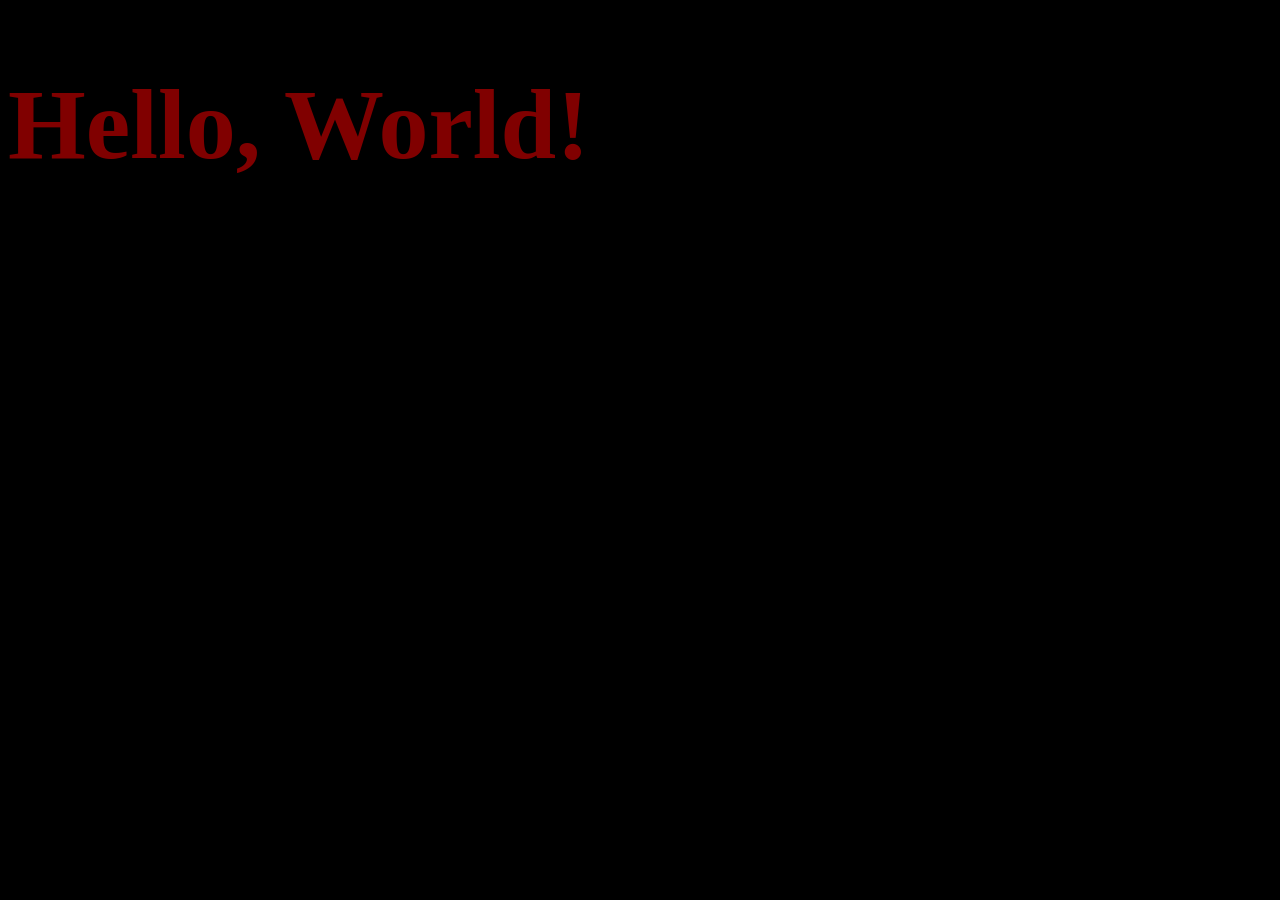
<file: ch2_colors_comments/index.html>
<!DOCTYPE html>
<html lang="en">
<head>
    <meta charset="UTF-8">
    <meta name="viewport" content="width=device-width, initial-scale=1.0">
    <link rel="stylesheet" href="style.css">
    <title>Document</title>
</head>
<body>
    <h1>Hello, World!</h1>
</body>
</html>
</file>
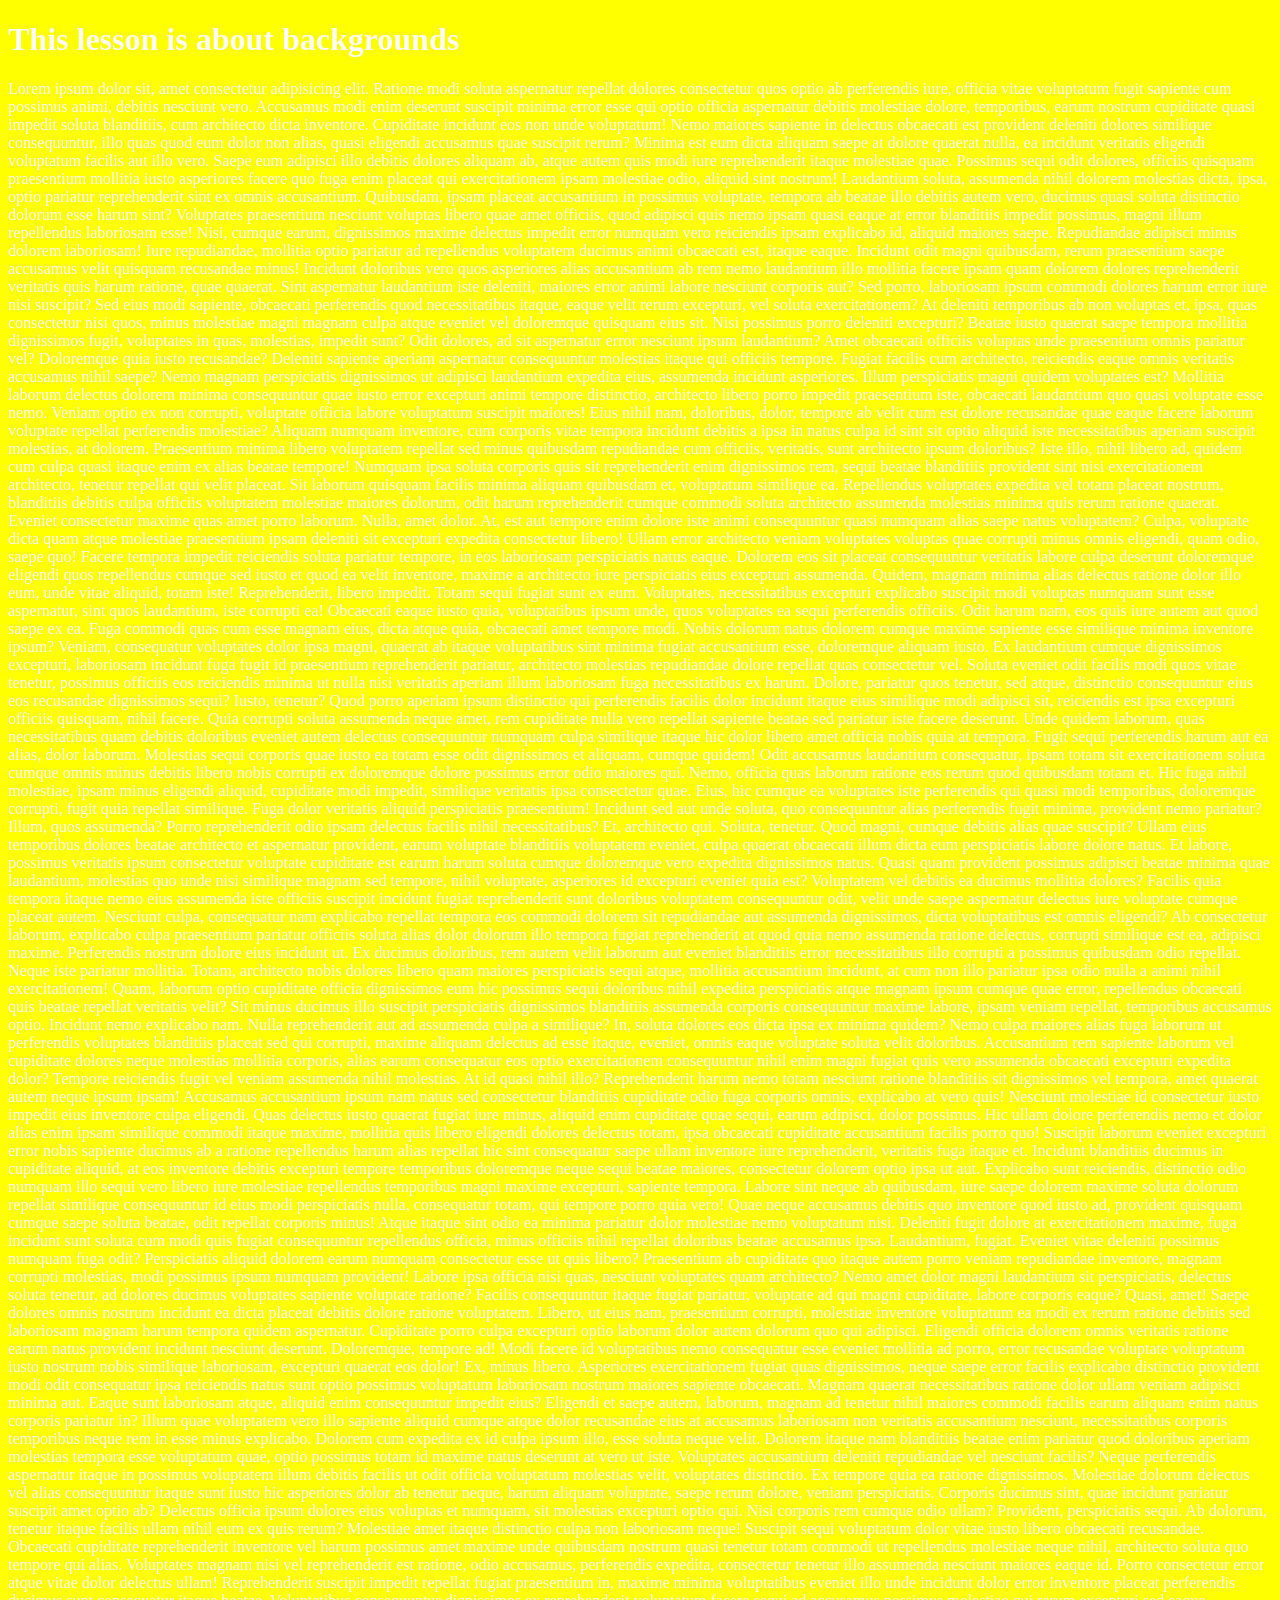
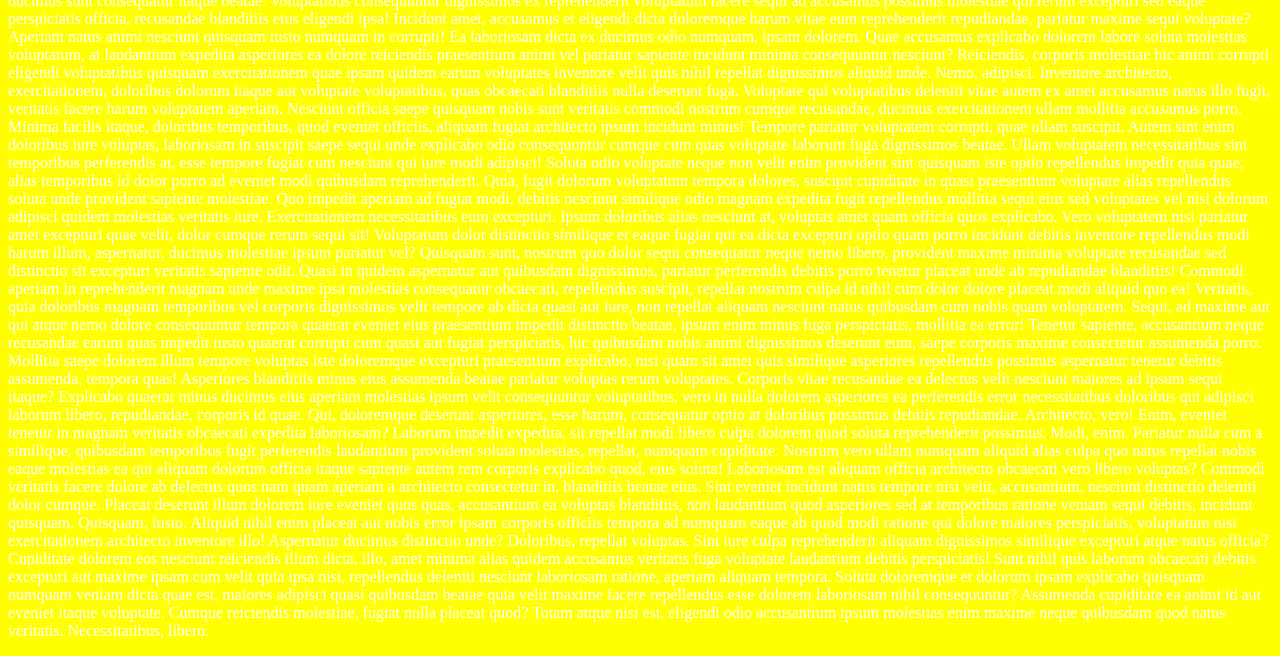
<file: ch3_background/index.html>
<!DOCTYPE html>
<html lang="en">
<head>
    <meta charset="UTF-8">
    <meta name="viewport" content="width=device-width, initial-scale=1.0">
    <link rel="stylesheet" href="style.css">
    <title>Document</title>
</head>
<body>
   <h1>This lesson is about backgrounds</h1> 
   <p>Lorem ipsum dolor sit, amet consectetur adipisicing elit. Ratione modi soluta aspernatur repellat dolores consectetur quos optio ab perferendis iure, officia vitae voluptatum fugit sapiente cum possimus animi, debitis nesciunt vero. Accusamus modi enim deserunt suscipit minima error esse qui optio officia aspernatur debitis molestiae dolore, temporibus, earum nostrum cupiditate quasi impedit soluta blanditiis, cum architecto dicta inventore. Cupiditate incidunt eos non unde voluptatum! Nemo maiores sapiente in delectus obcaecati est provident deleniti dolores similique consequuntur, illo quas quod eum dolor non alias, quasi eligendi accusamus quae suscipit rerum? Minima est eum dicta aliquam saepe at dolore quaerat nulla, ea incidunt veritatis eligendi voluptatum facilis aut illo vero. Saepe eum adipisci illo debitis dolores aliquam ab, atque autem quis modi iure reprehenderit itaque molestiae quae. Possimus sequi odit dolores, officiis quisquam praesentium mollitia iusto asperiores facere quo fuga enim placeat qui exercitationem ipsam molestiae odio, aliquid sint nostrum! Laudantium soluta, assumenda nihil dolorem molestias dicta, ipsa, optio pariatur reprehenderit sint ex omnis accusantium. Quibusdam, ipsam placeat accusantium in possimus voluptate, tempora ab beatae illo debitis autem vero, ducimus quasi soluta distinctio dolorum esse harum sint? Voluptates praesentium nesciunt voluptas libero quae amet officiis, quod adipisci quis nemo ipsam quasi eaque at error blanditiis impedit possimus, magni illum repellendus laboriosam esse! Nisi, cumque earum, dignissimos maxime delectus impedit error numquam vero reiciendis ipsam explicabo id, aliquid maiores saepe. Repudiandae adipisci minus dolorem laboriosam! Iure repudiandae, mollitia optio pariatur ad repellendus voluptatem ducimus animi obcaecati est, itaque eaque. Incidunt odit magni quibusdam, rerum praesentium saepe accusamus velit quisquam recusandae minus! Incidunt doloribus vero quos asperiores alias accusantium ab rem nemo laudantium illo mollitia facere ipsam quam dolorem dolores reprehenderit veritatis quis harum ratione, quae quaerat. Sint aspernatur laudantium iste deleniti, maiores error animi labore nesciunt corporis aut? Sed porro, laboriosam ipsum commodi dolores harum error iure nisi suscipit? Sed eius modi sapiente, obcaecati perferendis quod necessitatibus itaque, eaque velit rerum excepturi, vel soluta exercitationem? At deleniti temporibus ab non voluptas et, ipsa, quas consectetur nisi quos, minus molestiae magni magnam culpa atque eveniet vel doloremque quisquam eius sit. Nisi possimus porro deleniti excepturi? Beatae iusto quaerat saepe tempora mollitia dignissimos fugit, voluptates in quas, molestias, impedit sunt? Odit dolores, ad sit aspernatur error nesciunt ipsum laudantium? Amet obcaecati officiis voluptas unde praesentium omnis pariatur vel? Doloremque quia iusto recusandae? Deleniti sapiente aperiam aspernatur consequuntur molestias itaque qui officiis tempore. Fugiat facilis cum architecto, reiciendis eaque omnis veritatis accusamus nihil saepe? Nemo magnam perspiciatis dignissimos ut adipisci laudantium expedita eius, assumenda incidunt asperiores. Illum perspiciatis magni quidem voluptates est? Mollitia laborum delectus dolorem minima consequuntur quae iusto error excepturi animi tempore distinctio, architecto libero porro impedit praesentium iste, obcaecati laudantium quo quasi voluptate esse nemo. Veniam optio ex non corrupti, voluptate officia labore voluptatum suscipit maiores! Eius nihil nam, doloribus, dolor, tempore ab velit cum est dolore recusandae quae eaque facere laborum voluptate repellat perferendis molestiae? Aliquam numquam inventore, cum corporis vitae tempora incidunt debitis a ipsa in natus culpa id sint sit optio aliquid iste necessitatibus aperiam suscipit molestias, at dolorem. Praesentium minima libero voluptatem repellat sed minus quibusdam repudiandae cum officiis, veritatis, sunt architecto ipsum doloribus? Iste illo, nihil libero ad, quidem cum culpa quasi itaque enim ex alias beatae tempore! Numquam ipsa soluta corporis quis sit reprehenderit enim dignissimos rem, sequi beatae blanditiis provident sint nisi exercitationem architecto, tenetur repellat qui velit placeat. Sit laborum quisquam facilis minima aliquam quibusdam et, voluptatum similique ea. Repellendus voluptates expedita vel totam placeat nostrum, blanditiis debitis culpa officiis voluptatem molestiae maiores dolorum, odit harum reprehenderit cumque commodi soluta architecto assumenda molestias minima quis rerum ratione quaerat. Eveniet consectetur maxime quas amet porro laborum. Nulla, amet dolor. At, est aut tempore enim dolore iste animi consequuntur quasi numquam alias saepe natus voluptatem? Culpa, voluptate dicta quam atque molestiae praesentium ipsam deleniti sit excepturi expedita consectetur libero! Ullam error architecto veniam voluptates voluptas quae corrupti minus omnis eligendi, quam odio, saepe quo! Facere tempora impedit reiciendis soluta pariatur tempore, in eos laboriosam perspiciatis natus eaque. Dolorem eos sit placeat consequuntur veritatis labore culpa deserunt doloremque eligendi quos repellendus cumque sed iusto et quod ea velit inventore, maxime a architecto iure perspiciatis eius excepturi assumenda. Quidem, magnam minima alias delectus ratione dolor illo eum, unde vitae aliquid, totam iste! Reprehenderit, libero impedit. Totam sequi fugiat sunt ex eum. Voluptates, necessitatibus excepturi explicabo suscipit modi voluptas numquam sunt esse aspernatur, sint quos laudantium, iste corrupti ea! Obcaecati eaque iusto quia, voluptatibus ipsum unde, quos voluptates ea sequi perferendis officiis. Odit harum nam, eos quis iure autem aut quod saepe ex ea. Fuga commodi quas cum esse magnam eius, dicta atque quia, obcaecati amet tempore modi. Nobis dolorum natus dolorem cumque maxime sapiente esse similique minima inventore ipsum? Veniam, consequatur voluptates dolor ipsa magni, quaerat ab itaque voluptatibus sint minima fugiat accusantium esse, doloremque aliquam iusto. Ex laudantium cumque dignissimos excepturi, laboriosam incidunt fuga fugit id praesentium reprehenderit pariatur, architecto molestias repudiandae dolore repellat quas consectetur vel. Soluta eveniet odit facilis modi quos vitae tenetur, possimus officiis eos reiciendis minima ut nulla nisi veritatis aperiam illum laboriosam fuga necessitatibus ex harum. Dolore, pariatur quos tenetur, sed atque, distinctio consequuntur eius eos recusandae dignissimos sequi? Iusto, tenetur? Quod porro aperiam ipsum distinctio qui perferendis facilis dolor incidunt itaque eius similique modi adipisci sit, reiciendis est ipsa excepturi officiis quisquam, nihil facere. Quia corrupti soluta assumenda neque amet, rem cupiditate nulla vero repellat sapiente beatae sed pariatur iste facere deserunt. Unde quidem laborum, quas necessitatibus quam debitis doloribus eveniet autem delectus consequuntur numquam culpa similique itaque hic dolor libero amet officia nobis quia at tempora. Fugit sequi perferendis harum aut ea alias, dolor laborum. Molestias sequi corporis quae iusto ea totam esse odit dignissimos et aliquam, cumque quidem! Odit accusamus laudantium consequatur, ipsam totam sit exercitationem soluta cumque omnis minus debitis libero nobis corrupti ex doloremque dolore possimus error odio maiores qui. Nemo, officia quas laborum ratione eos rerum quod quibusdam totam et. Hic fuga nihil molestiae, ipsam minus eligendi aliquid, cupiditate modi impedit, similique veritatis ipsa consectetur quae. Eius, hic cumque ea voluptates iste perferendis qui quasi modi temporibus, doloremque corrupti, fugit quia repellat similique. Fuga dolor veritatis aliquid perspiciatis praesentium! Incidunt sed aut unde soluta, quo consequuntur alias perferendis fugit minima, provident nemo pariatur? Illum, quos assumenda? Porro reprehenderit odio ipsam delectus facilis nihil necessitatibus? Et, architecto qui. Soluta, tenetur. Quod magni, cumque debitis alias quae suscipit? Ullam eius temporibus dolores beatae architecto et aspernatur provident, earum voluptate blanditiis voluptatem eveniet, culpa quaerat obcaecati illum dicta eum perspiciatis labore dolore natus. Et labore, possimus veritatis ipsum consectetur voluptate cupiditate est earum harum soluta cumque doloremque vero expedita dignissimos natus. Quasi quam provident possimus adipisci beatae minima quae laudantium, molestias quo unde nisi similique magnam sed tempore, nihil voluptate, asperiores id excepturi eveniet quia est? Voluptatem vel debitis ea ducimus mollitia dolores? Facilis quia tempora itaque nemo eius assumenda iste officiis suscipit incidunt fugiat reprehenderit sunt doloribus voluptatem consequuntur odit, velit unde saepe aspernatur delectus iure voluptate cumque placeat autem. Nesciunt culpa, consequatur nam explicabo repellat tempora eos commodi dolorem sit repudiandae aut assumenda dignissimos, dicta voluptatibus est omnis eligendi? Ab consectetur laborum, explicabo culpa praesentium pariatur officiis soluta alias dolor dolorum illo tempora fugiat reprehenderit at quod quia nemo assumenda ratione delectus, corrupti similique est ea, adipisci maxime. Perferendis nostrum dolore eius incidunt ut. Ex ducimus doloribus, rem autem velit laborum aut eveniet blanditiis error necessitatibus illo corrupti a possimus quibusdam odio repellat. Neque iste pariatur mollitia. Totam, architecto nobis dolores libero quam maiores perspiciatis sequi atque, mollitia accusantium incidunt, at cum non illo pariatur ipsa odio nulla a animi nihil exercitationem! Quam, laborum optio cupiditate officia dignissimos eum hic possimus sequi doloribus nihil expedita perspiciatis atque magnam ipsum cumque quae error, repellendus obcaecati quis beatae repellat veritatis velit? Sit minus ducimus illo suscipit perspiciatis dignissimos blanditiis assumenda corporis consequuntur maxime labore, ipsam veniam repellat, temporibus accusamus optio. Incidunt nemo explicabo nam. Nulla reprehenderit aut ad assumenda culpa a similique? In, soluta dolores eos dicta ipsa ex minima quidem? Nemo culpa maiores alias fuga laborum ut perferendis voluptates blanditiis placeat sed qui corrupti, maxime aliquam delectus ad esse itaque, eveniet, omnis eaque voluptate soluta velit doloribus. Accusantium rem sapiente laborum vel cupiditate dolores neque molestias mollitia corporis, alias earum consequatur eos optio exercitationem consequuntur nihil enim magni fugiat quis vero assumenda obcaecati excepturi expedita dolor? Tempore reiciendis fugit vel veniam assumenda nihil molestias. At id quasi nihil illo? Reprehenderit harum nemo totam nesciunt ratione blanditiis sit dignissimos vel tempora, amet quaerat autem neque ipsum ipsam! Accusamus accusantium ipsum nam natus sed consectetur blanditiis cupiditate odio fuga corporis omnis, explicabo at vero quis! Nesciunt molestiae id consectetur iusto impedit eius inventore culpa eligendi. Quas delectus iusto quaerat fugiat iure minus, aliquid enim cupiditate quae sequi, earum adipisci, dolor possimus. Hic ullam dolore perferendis nemo et dolor alias enim ipsam similique commodi itaque maxime, mollitia quis libero eligendi dolores delectus totam, ipsa obcaecati cupiditate accusantium facilis porro quo! Suscipit laborum eveniet excepturi error nobis sapiente ducimus ab a ratione repellendus harum alias repellat hic sint consequatur saepe ullam inventore iure reprehenderit, veritatis fuga itaque et. Incidunt blanditiis ducimus in cupiditate aliquid, at eos inventore debitis excepturi tempore temporibus doloremque neque sequi beatae maiores, consectetur dolorem optio ipsa ut aut. Explicabo sunt reiciendis, distinctio odio numquam illo sequi vero libero iure molestiae repellendus temporibus magni maxime excepturi, sapiente tempora. Labore sint neque ab quibusdam, iure saepe dolorem maxime soluta dolorum repellat similique consequuntur id eius modi perspiciatis nulla, consequatur totam, qui tempore porro quia vero! Quae neque accusamus debitis quo inventore quod iusto ad, provident quisquam cumque saepe soluta beatae, odit repellat corporis minus! Atque itaque sint odio ea minima pariatur dolor molestiae nemo voluptatum nisi. Deleniti fugit dolore at exercitationem maxime, fuga incidunt sunt soluta cum modi quis fugiat consequuntur repellendus officia, minus officiis nihil repellat doloribus beatae accusamus ipsa. Laudantium, fugiat. Eveniet vitae deleniti possimus numquam fuga odit? Perspiciatis aliquid dolorem earum numquam consectetur esse ut quis libero? Praesentium ab cupiditate quo itaque autem porro veniam repudiandae inventore, magnam corrupti molestias, modi possimus ipsum numquam provident! Labore ipsa officia nisi quas, nesciunt voluptates quam architecto? Nemo amet dolor magni laudantium sit perspiciatis, delectus soluta tenetur, ad dolores ducimus voluptates sapiente voluptate ratione? Facilis consequuntur itaque fugiat pariatur, voluptate ad qui magni cupiditate, labore corporis eaque? Quasi, amet! Saepe dolores omnis nostrum incidunt ea dicta placeat debitis dolore ratione voluptatem. Libero, ut eius nam, praesentium corrupti, molestiae inventore voluptatum ea modi ex rerum ratione debitis sed laboriosam magnam harum tempora quidem aspernatur. Cupiditate porro culpa excepturi optio laborum dolor autem dolorum quo qui adipisci. Eligendi officia dolorem omnis veritatis ratione earum natus provident incidunt nesciunt deserunt. Doloremque, tempore ad! Modi facere id voluptatibus nemo consequatur esse eveniet mollitia ad porro, error recusandae voluptate voluptatum iusto nostrum nobis similique laboriosam, excepturi quaerat eos dolor! Ex, minus libero. Asperiores exercitationem fugiat quas dignissimos, neque saepe error facilis explicabo distinctio provident modi odit consequatur ipsa reiciendis natus sunt optio possimus voluptatum laboriosam nostrum maiores sapiente obcaecati. Magnam quaerat necessitatibus ratione dolor ullam veniam adipisci minima aut. Eaque sunt laboriosam atque, aliquid enim consequuntur impedit eius? Eligendi et saepe autem, laborum, magnam ad tenetur nihil maiores commodi facilis earum aliquam enim natus corporis pariatur in? Illum quae voluptatem vero illo sapiente aliquid cumque atque dolor recusandae eius at accusamus laboriosam non veritatis accusantium nesciunt, necessitatibus corporis temporibus neque rem in esse minus explicabo. Dolorem cum expedita ex id culpa ipsum illo, esse soluta neque velit. Dolorem itaque nam blanditiis beatae enim pariatur quod doloribus aperiam molestias tempora esse voluptatum quae, optio possimus totam id maxime natus deserunt at vero ut iste. Voluptates accusantium deleniti repudiandae vel nesciunt facilis? Neque perferendis aspernatur itaque in possimus voluptatem illum debitis facilis ut odit officia voluptatum molestias velit, voluptates distinctio. Ex tempore quia ea ratione dignissimos. Molestiae dolorum delectus vel alias consequuntur itaque sunt iusto hic asperiores dolor ab tenetur neque, harum aliquam voluptate, saepe rerum dolore, veniam perspiciatis. Corporis ducimus sint, quae incidunt pariatur suscipit amet optio ab? Delectus officia ipsum dolores eius voluptas et numquam, sit molestias excepturi optio qui. Nisi corporis rem cumque odio ullam? Provident, perspiciatis sequi. Ab dolorum, tenetur itaque facilis ullam nihil eum ex quis rerum? Molestiae amet itaque distinctio culpa non laboriosam neque! Suscipit sequi voluptatum dolor vitae iusto libero obcaecati recusandae. Obcaecati cupiditate reprehenderit inventore vel harum possimus amet maxime unde quibusdam nostrum quasi tenetur totam commodi ut repellendus molestiae neque nihil, architecto soluta quo tempore qui alias. Voluptates magnam nisi vel reprehenderit est ratione, odio accusamus, perferendis expedita, consectetur tenetur illo assumenda nesciunt maiores eaque id. Porro consectetur error atque vitae dolor delectus ullam! Reprehenderit suscipit impedit repellat fugiat praesentium in, maxime minima voluptatibus eveniet illo unde incidunt dolor error inventore placeat perferendis ducimus sunt consequatur itaque beatae. Voluptatibus consequuntur dignissimos ex reprehenderit voluptatum facere sequi ad accusamus possimus molestiae qui rerum excepturi sed eaque perspiciatis officia, recusandae blanditiis eius eligendi ipsa! Incidunt amet, accusamus et eligendi dicta doloremque harum vitae eum reprehenderit repudiandae, pariatur maxime sequi voluptate? Aperiam natus animi nesciunt quisquam iusto numquam in corrupti! Ea laboriosam dicta ex ducimus odio numquam, ipsam dolorem. Quae accusamus explicabo dolorem labore soluta molestias voluptatum, at laudantium expedita asperiores ea dolore reiciendis praesentium animi vel pariatur sapiente incidunt minima consequuntur nesciunt? Reiciendis, corporis molestiae hic animi corrupti eligendi voluptatibus quisquam exercitationem quae ipsam quidem earum voluptates inventore velit quis nihil repellat dignissimos aliquid unde. Nemo, adipisci. Inventore architecto, exercitationem, doloribus dolorum itaque aut voluptate voluptatibus, quas obcaecati blanditiis nulla deserunt fuga. Voluptate qui voluptatibus deleniti vitae autem ex amet accusamus natus illo fugit, veritatis facere harum voluptatem aperiam. Nesciunt officia saepe quisquam nobis sunt veritatis commodi nostrum cumque recusandae, ducimus exercitationem ullam mollitia accusamus porro. Minima facilis itaque, doloribus temporibus, quod eveniet officiis, aliquam fugiat architecto ipsum incidunt minus! Tempore pariatur voluptatem corrupti, quae ullam suscipit. Autem sint enim doloribus iure voluptas, laboriosam in suscipit saepe sequi unde explicabo odio consequuntur cumque cum quas voluptate laborum fuga dignissimos beatae. Ullam voluptatem necessitatibus sint temporibus perferendis at, esse tempore fugiat cum nesciunt qui iure modi adipisci! Soluta odio voluptate neque non velit enim provident sint quisquam iste optio repellendus impedit quia quae, alias temporibus id dolor porro ad eveniet modi quibusdam reprehenderit. Quia, fugit dolorum voluptatum tempora dolores, suscipit cupiditate in quasi praesentium voluptate alias repellendus soluta unde provident sapiente molestiae. Quo impedit aperiam ad fugiat modi, debitis nesciunt similique odio magnam expedita fugit repellendus mollitia sequi eius sed voluptates vel nisi dolorum adipisci quidem molestias veritatis iure. Exercitationem necessitatibus eum excepturi. Ipsum doloribus alias nesciunt at, voluptas amet quam officia quos explicabo. Vero voluptatem nisi pariatur amet excepturi quae velit, dolor cumque rerum sequi sit! Voluptatum dolor distinctio similique et eaque fugiat qui ea dicta excepturi optio quam porro incidunt debitis inventore repellendus modi harum illum, aspernatur, ducimus molestiae ipsum pariatur vel? Quisquam sunt, nostrum quo dolor sequi consequatur neque nemo libero, provident maxime minima voluptate recusandae sed distinctio sit excepturi veritatis sapiente odit. Quasi in quidem aspernatur aut quibusdam dignissimos, pariatur perferendis debitis porro tenetur placeat unde ab repudiandae blanditiis! Commodi aperiam in reprehenderit magnam unde maxime ipsa molestias consequatur obcaecati, repellendus suscipit, repellat nostrum culpa id nihil cum dolor dolore placeat modi aliquid quo ea! Veritatis, quia doloribus magnam temporibus vel corporis dignissimos velit tempore ab dicta quasi aut iure, non repellat aliquam nesciunt natus quibusdam cum nobis quam voluptatem. Sequi, ad maxime aut qui atque nemo dolore consequuntur tempora quaerat eveniet eius praesentium impedit distinctio beatae, ipsum enim minus fuga perspiciatis, mollitia ea error! Tenetur sapiente, accusantium neque recusandae earum quas impedit iusto quaerat corrupti cum quasi aut fugiat perspiciatis, hic quibusdam nobis animi dignissimos deserunt eum, saepe corporis maxime consectetur assumenda porro. Mollitia saepe dolorem illum tempore voluptas iste doloremque excepturi praesentium explicabo, nisi quam sit amet quis similique asperiores repellendus possimus aspernatur tenetur debitis assumenda, tempora quas! Asperiores blanditiis minus eius assumenda beatae pariatur voluptas rerum voluptates. Corporis vitae recusandae ea delectus velit nesciunt maiores ad ipsum sequi itaque? Explicabo quaerat minus ducimus eius aperiam molestias ipsum velit consequuntur voluptatibus, vero in nulla dolorem asperiores ea perferendis error necessitatibus doloribus qui adipisci laborum libero, repudiandae, corporis id quae. Qui, doloremque deserunt asperiores, esse harum, consequatur optio at doloribus possimus debitis repudiandae. Architecto, vero! Enim, eveniet tenetur in magnam veritatis obcaecati expedita laboriosam? Laborum impedit expedita, sit repellat modi libero culpa dolorem quod soluta reprehenderit possimus. Modi, enim. Pariatur nulla cum a similique, quibusdam temporibus fugit perferendis laudantium provident soluta molestias, repellat, numquam cupiditate. Nostrum vero ullam numquam aliquid alias culpa quo natus repellat nobis eaque molestias ea qui aliquam dolorum officia itaque sapiente autem rem corporis explicabo quod, eius soluta! Laboriosam est aliquam officia architecto obcaecati vero libero voluptas? Commodi veritatis facere dolore ab delectus quos nam quam aperiam a architecto consectetur in, blanditiis beatae eius. Sint eveniet incidunt natus tempore nisi velit, accusantium, nesciunt distinctio deleniti dolor cumque. Placeat deserunt illum dolorem iure eveniet quos quas, accusantium ea voluptas blanditiis, non laudantium quod asperiores sed at temporibus ratione veniam sequi debitis, incidunt quisquam. Quisquam, iusto. Aliquid nihil enim placeat aut nobis error ipsam corporis officiis tempora ad numquam eaque ab quod modi ratione qui dolore maiores perspiciatis, voluptatum nisi exercitationem architecto inventore illo! Aspernatur ducimus distinctio unde? Doloribus, repellat voluptas. Sint iure culpa reprehenderit aliquam dignissimos similique excepturi atque natus officia? Cupiditate dolorem eos nesciunt reiciendis illum dicta, illo, amet minima alias quidem accusamus veritatis fuga voluptate laudantium debitis perspiciatis! Sunt nihil quis laborum obcaecati debitis excepturi aut maxime ipsam cum velit quia ipsa nisi, repellendus deleniti nesciunt laboriosam ratione, aperiam aliquam tempora. Soluta doloremque et dolorum ipsam explicabo quisquam numquam veniam dicta quae est, maiores adipisci quasi quibusdam beatae quia velit maxime facere repellendus esse dolorem laboriosam nihil consequuntur? Assumenda cupiditate ea animi id aut eveniet itaque voluptate. Cumque reiciendis molestiae, fugiat nulla placeat quod? Totam atque nisi est, eligendi odio accusantium ipsum molestias enim maxime neque quibusdam quod natus veritatis. Necessitatibus, libero.</p>
</body>
</html>
</file>
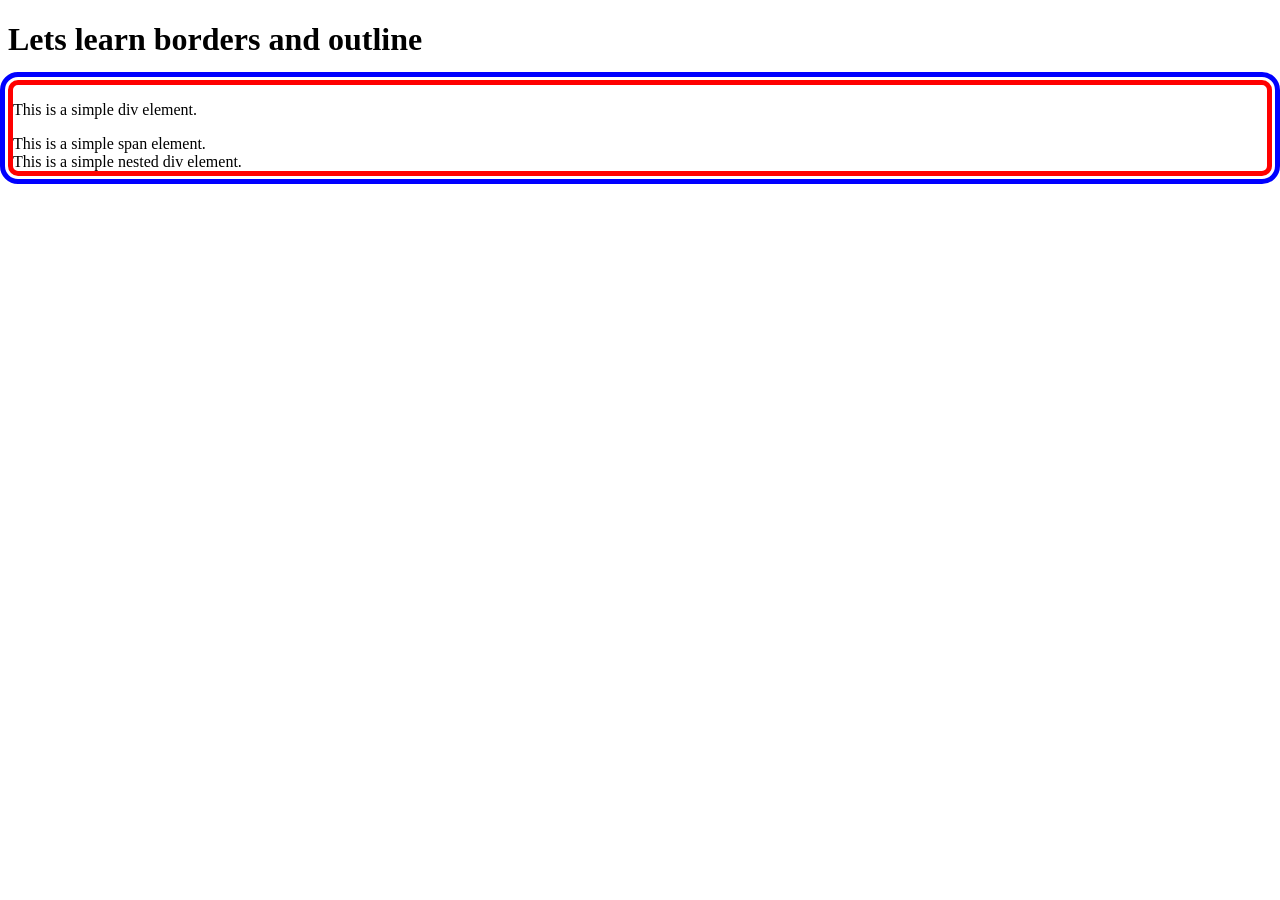
<file: ch4_borders_outline/index.html>
<!DOCTYPE html>
<html lang="en">
<head>
    <meta charset="UTF-8">
    <meta name="viewport" content="width=device-width, initial-scale=1.0">
    <link rel="stylesheet" href="style.css">
    <title>Document</title>
</head>
<body>
    <h1>Lets learn borders and outline</h1>
    <div class="The-border">
        <p>This is a simple div element.</p>
        <span>This is a simple span element.</span>
        <div>This is a simple nested div element.</div>
    </div>
</body>
</html>
</file>
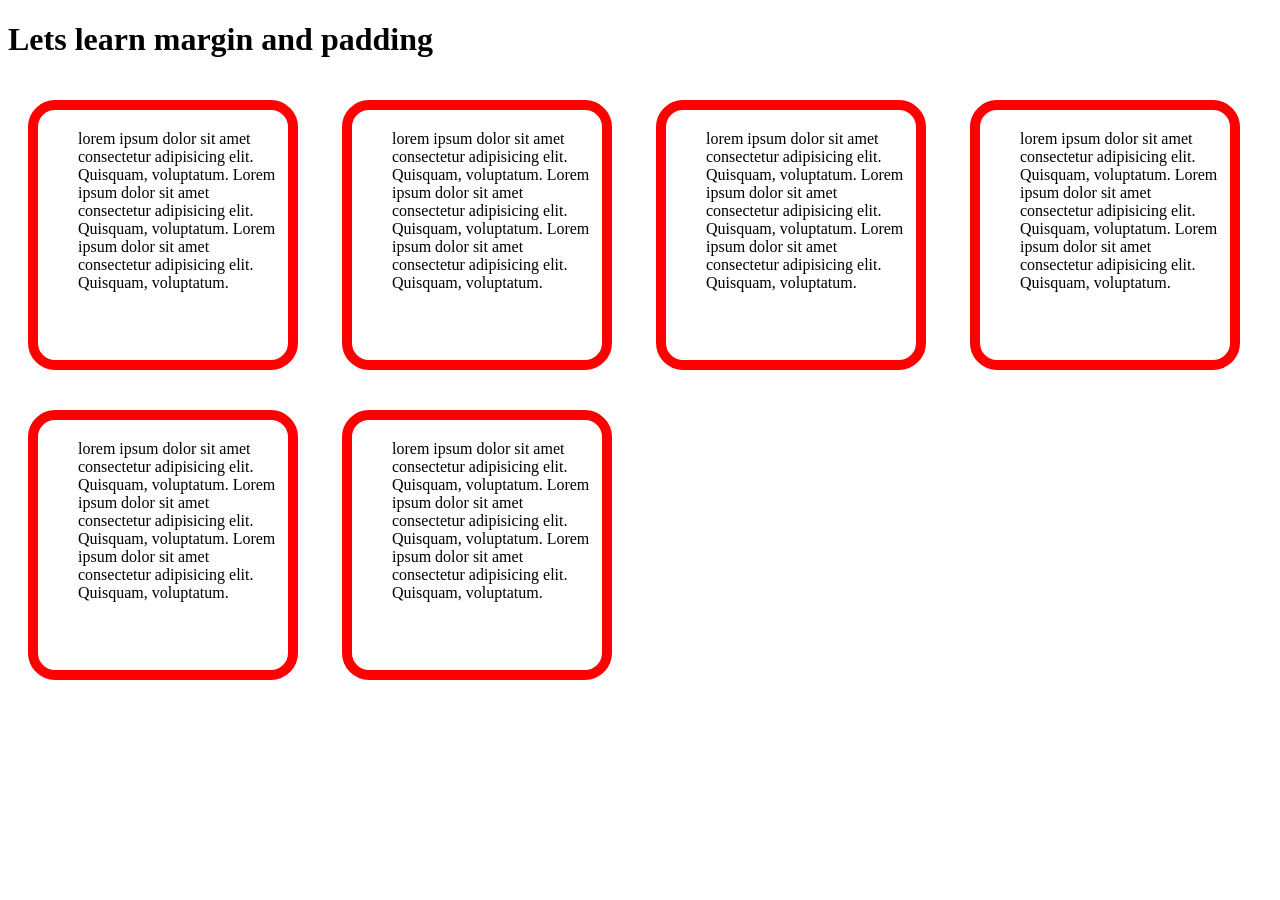
<file: ch5_margin_padding/index.html>
<!DOCTYPE html>
<html lang="en">
<head>
    <meta charset="UTF-8">
    <meta name="viewport" content="width=device-width, initial-scale=1.0">
    <link rel="stylesheet" href="style.css">
    <title>Document</title>
</head>
<body>
    <h1>Lets learn margin and padding</h1>
    <div>
        lorem ipsum dolor sit amet consectetur adipisicing elit. Quisquam, voluptatum. Lorem ipsum dolor sit amet consectetur adipisicing elit. Quisquam, voluptatum.
         Lorem ipsum dolor sit amet consectetur adipisicing elit. Quisquam, voluptatum.
    </div>
    <div>
        lorem ipsum dolor sit amet consectetur adipisicing elit. Quisquam, voluptatum. Lorem ipsum dolor sit amet consectetur adipisicing elit. Quisquam, voluptatum.
         Lorem ipsum dolor sit amet consectetur adipisicing elit. Quisquam, voluptatum.
    </div>
    <div>
        lorem ipsum dolor sit amet consectetur adipisicing elit. Quisquam, voluptatum. Lorem ipsum dolor sit amet consectetur adipisicing elit. Quisquam, voluptatum.
         Lorem ipsum dolor sit amet consectetur adipisicing elit. Quisquam, voluptatum.
    </div>
    <div>
        lorem ipsum dolor sit amet consectetur adipisicing elit. Quisquam, voluptatum. Lorem ipsum dolor sit amet consectetur adipisicing elit. Quisquam, voluptatum.
         Lorem ipsum dolor sit amet consectetur adipisicing elit. Quisquam, voluptatum.
    </div>
    <div>
        lorem ipsum dolor sit amet consectetur adipisicing elit. Quisquam, voluptatum. Lorem ipsum dolor sit amet consectetur adipisicing elit. Quisquam, voluptatum.
         Lorem ipsum dolor sit amet consectetur adipisicing elit. Quisquam, voluptatum.
    </div>
    <div>
        lorem ipsum dolor sit amet consectetur adipisicing elit. Quisquam, voluptatum. Lorem ipsum dolor sit amet consectetur adipisicing elit. Quisquam, voluptatum.
         Lorem ipsum dolor sit amet consectetur adipisicing elit. Quisquam, voluptatum.
    </div>
</body>
</html>
</file>
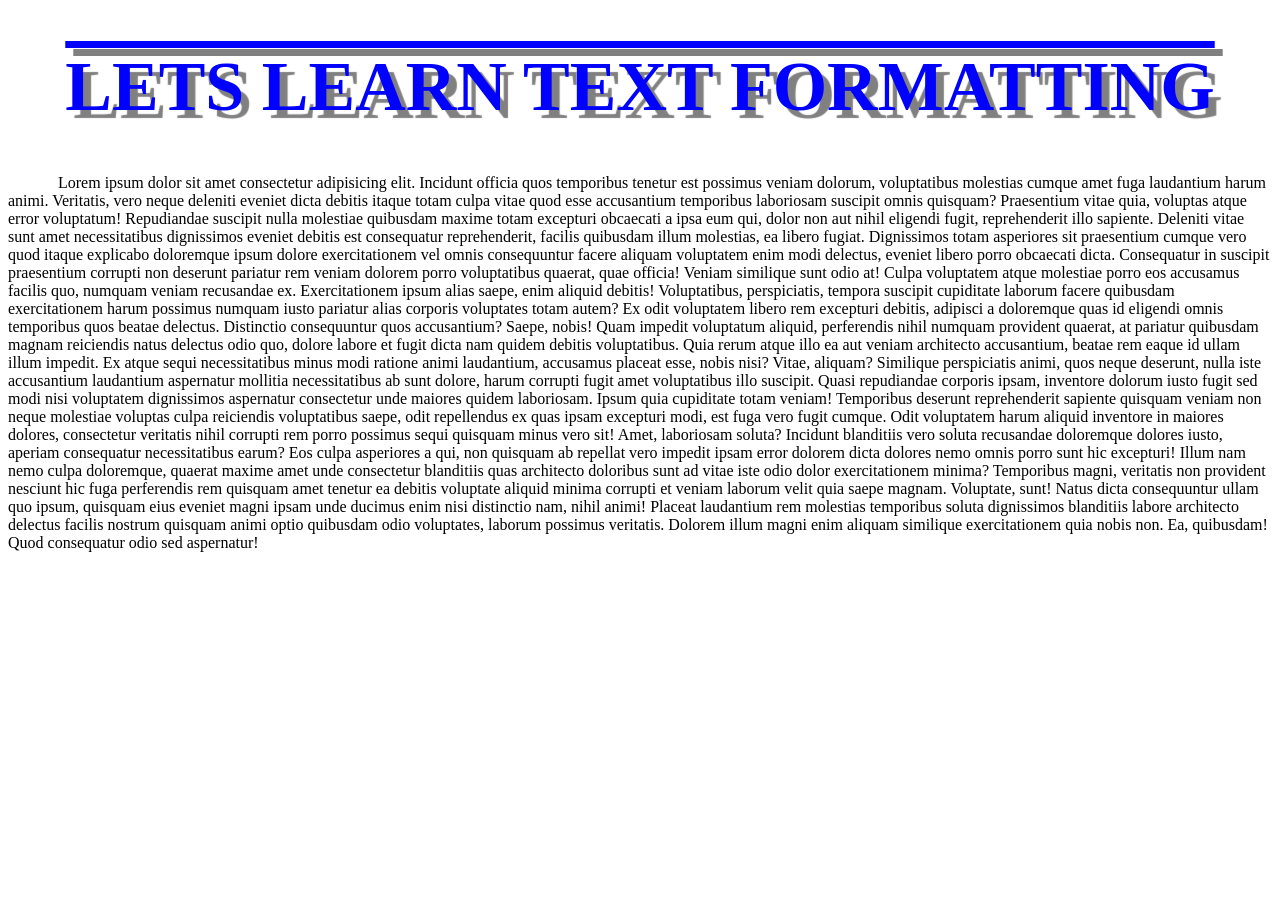
<file: ch6_text_formatting/index.html>
<!DOCTYPE html>
<html lang="en">
<head>
    <meta charset="UTF-8">
    <meta name="viewport" content="width=device-width, initial-scale=1.0">
    <link rel="stylesheet" href="style.css">
    <title>Document</title>
</head>
<body>
    <h1>Lets learn text formatting</h1>
    <p>Lorem ipsum dolor sit amet consectetur adipisicing elit. Incidunt officia quos temporibus tenetur est possimus veniam dolorum, voluptatibus molestias cumque amet fuga laudantium harum animi. Veritatis, vero neque deleniti eveniet dicta debitis itaque totam culpa vitae quod esse accusantium temporibus laboriosam suscipit omnis quisquam? Praesentium vitae quia, voluptas atque error voluptatum! Repudiandae suscipit nulla molestiae quibusdam maxime totam excepturi obcaecati a ipsa eum qui, dolor non aut nihil eligendi fugit, reprehenderit illo sapiente. Deleniti vitae sunt amet necessitatibus dignissimos eveniet debitis est consequatur reprehenderit, facilis quibusdam illum molestias, ea libero fugiat. Dignissimos totam asperiores sit praesentium cumque vero quod itaque explicabo doloremque ipsum dolore exercitationem vel omnis consequuntur facere aliquam voluptatem enim modi delectus, eveniet libero porro obcaecati dicta. Consequatur in suscipit praesentium corrupti non deserunt pariatur rem veniam dolorem porro voluptatibus quaerat, quae officia! Veniam similique sunt odio at! Culpa voluptatem atque molestiae porro eos accusamus facilis quo, numquam veniam recusandae ex. Exercitationem ipsum alias saepe, enim aliquid debitis! Voluptatibus, perspiciatis, tempora suscipit cupiditate laborum facere quibusdam exercitationem harum possimus numquam iusto pariatur alias corporis voluptates totam autem? Ex odit voluptatem libero rem excepturi debitis, adipisci a doloremque quas id eligendi omnis temporibus quos beatae delectus. Distinctio consequuntur quos accusantium? Saepe, nobis! Quam impedit voluptatum aliquid, perferendis nihil numquam provident quaerat, at pariatur quibusdam magnam reiciendis natus delectus odio quo, dolore labore et fugit dicta nam quidem debitis voluptatibus. Quia rerum atque illo ea aut veniam architecto accusantium, beatae rem eaque id ullam illum impedit. Ex atque sequi necessitatibus minus modi ratione animi laudantium, accusamus placeat esse, nobis nisi? Vitae, aliquam? Similique perspiciatis animi, quos neque deserunt, nulla iste accusantium laudantium aspernatur mollitia necessitatibus ab sunt dolore, harum corrupti fugit amet voluptatibus illo suscipit. Quasi repudiandae corporis ipsam, inventore dolorum iusto fugit sed modi nisi voluptatem dignissimos aspernatur consectetur unde maiores quidem laboriosam. Ipsum quia cupiditate totam veniam! Temporibus deserunt reprehenderit sapiente quisquam veniam non neque molestiae voluptas culpa reiciendis voluptatibus saepe, odit repellendus ex quas ipsam excepturi modi, est fuga vero fugit cumque. Odit voluptatem harum aliquid inventore in maiores dolores, consectetur veritatis nihil corrupti rem porro possimus sequi quisquam minus vero sit! Amet, laboriosam soluta? Incidunt blanditiis vero soluta recusandae doloremque dolores iusto, aperiam consequatur necessitatibus earum? Eos culpa asperiores a qui, non quisquam ab repellat vero impedit ipsam error dolorem dicta dolores nemo omnis porro sunt hic excepturi! Illum nam nemo culpa doloremque, quaerat maxime amet unde consectetur blanditiis quas architecto doloribus sunt ad vitae iste odio dolor exercitationem minima? Temporibus magni, veritatis non provident nesciunt hic fuga perferendis rem quisquam amet tenetur ea debitis voluptate aliquid minima corrupti et veniam laborum velit quia saepe magnam. Voluptate, sunt! Natus dicta consequuntur ullam quo ipsum, quisquam eius eveniet magni ipsam unde ducimus enim nisi distinctio nam, nihil animi! Placeat laudantium rem molestias temporibus soluta dignissimos blanditiis labore architecto delectus facilis nostrum quisquam animi optio quibusdam odio voluptates, laborum possimus veritatis. Dolorem illum magni enim aliquam similique exercitationem quia nobis non. Ea, quibusdam! Quod consequatur odio sed aspernatur!
    </p>
</body>
</html>
</file>
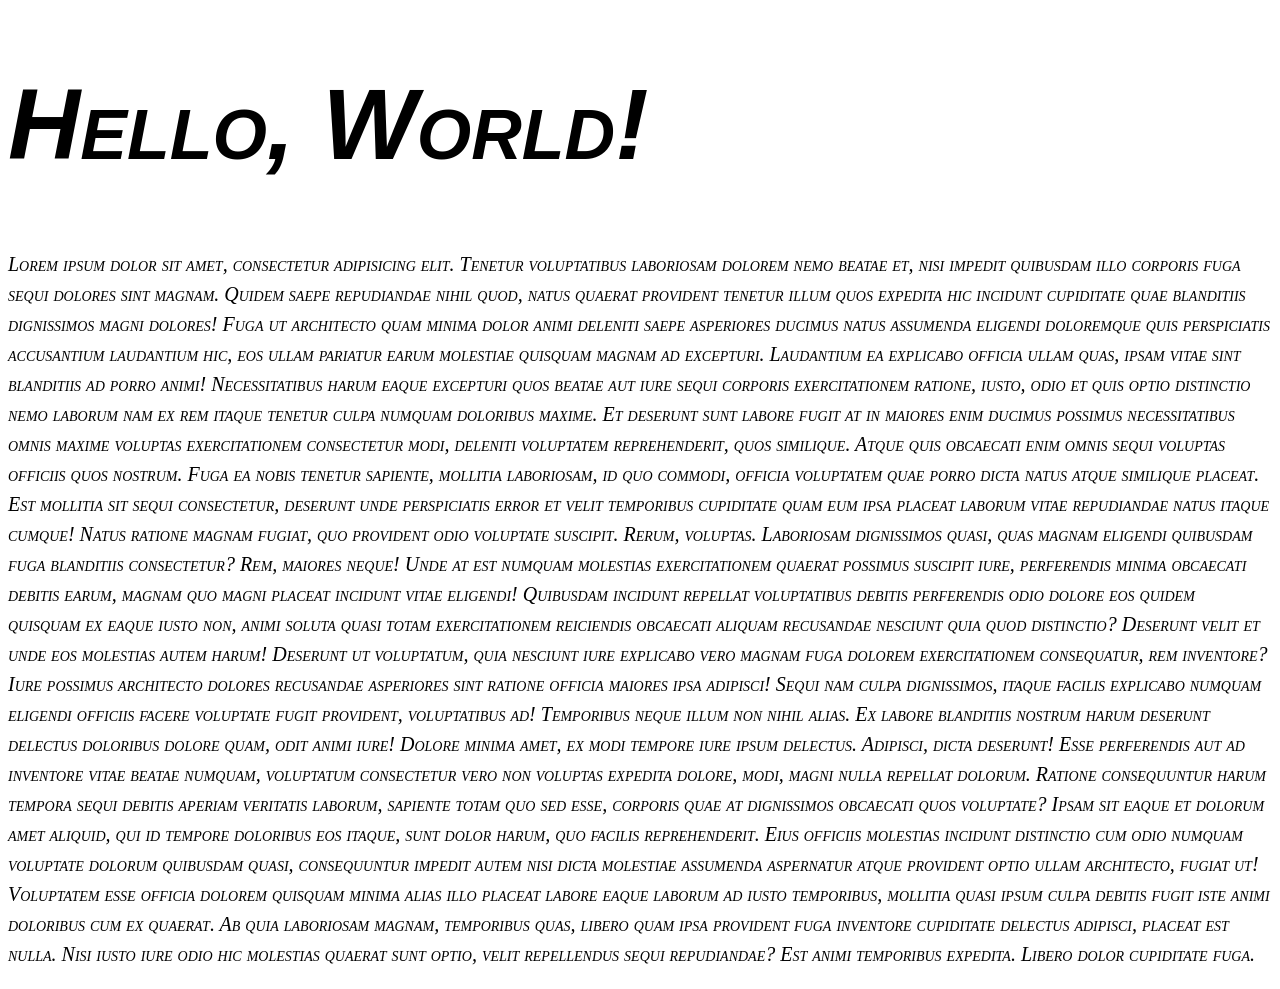
<file: ch7_fonts/index.html>
<!DOCTYPE html>
<html lang="en">
<head>
    <meta charset="UTF-8">
    <meta name="viewport" content="width=device-width, initial-scale=1.0">
    <link rel="stylesheet" href="style.css">
    <title>Document</title>
    <link href="https://fonts.googleapis.com/css2?family=Playwrite+CA+Guides&display=swap" rel="stylesheet">
</head>
<body>
   <h1>Hello, World!</h1> 
   <p>Lorem ipsum dolor sit amet, consectetur adipisicing elit. Tenetur voluptatibus laboriosam dolorem nemo beatae et, nisi impedit quibusdam illo corporis fuga sequi dolores sint magnam. Quidem saepe repudiandae nihil quod, natus quaerat provident tenetur illum quos expedita hic incidunt cupiditate quae blanditiis dignissimos magni dolores! Fuga ut architecto quam minima dolor animi deleniti saepe asperiores ducimus natus assumenda eligendi doloremque quis perspiciatis accusantium laudantium hic, eos ullam pariatur earum molestiae quisquam magnam ad excepturi. Laudantium ea explicabo officia ullam quas, ipsam vitae sint blanditiis ad porro animi! Necessitatibus harum eaque excepturi quos beatae aut iure sequi corporis exercitationem ratione, iusto, odio et quis optio distinctio nemo laborum nam ex rem itaque tenetur culpa numquam doloribus maxime. Et deserunt sunt labore fugit at in maiores enim ducimus possimus necessitatibus omnis maxime voluptas exercitationem consectetur modi, deleniti voluptatem reprehenderit, quos similique. Atque quis obcaecati enim omnis sequi voluptas officiis quos nostrum. Fuga ea nobis tenetur sapiente, mollitia laboriosam, id quo commodi, officia voluptatem quae porro dicta natus atque similique placeat. Est mollitia sit sequi consectetur, deserunt unde perspiciatis error et velit temporibus cupiditate quam eum ipsa placeat laborum vitae repudiandae natus itaque cumque! Natus ratione magnam fugiat, quo provident odio voluptate suscipit. Rerum, voluptas. Laboriosam dignissimos quasi, quas magnam eligendi quibusdam fuga blanditiis consectetur? Rem, maiores neque! Unde at est numquam molestias exercitationem quaerat possimus suscipit iure, perferendis minima obcaecati debitis earum, magnam quo magni placeat incidunt vitae eligendi! Quibusdam incidunt repellat voluptatibus debitis perferendis odio dolore eos quidem quisquam ex eaque iusto non, animi soluta quasi totam exercitationem reiciendis obcaecati aliquam recusandae nesciunt quia quod distinctio? Deserunt velit et unde eos molestias autem harum! Deserunt ut voluptatum, quia nesciunt iure explicabo vero magnam fuga dolorem exercitationem consequatur, rem inventore? Iure possimus architecto dolores recusandae asperiores sint ratione officia maiores ipsa adipisci! Sequi nam culpa dignissimos, itaque facilis explicabo numquam eligendi officiis facere voluptate fugit provident, voluptatibus ad! Temporibus neque illum non nihil alias. Ex labore blanditiis nostrum harum deserunt delectus doloribus dolore quam, odit animi iure! Dolore minima amet, ex modi tempore iure ipsum delectus. Adipisci, dicta deserunt! Esse perferendis aut ad inventore vitae beatae numquam, voluptatum consectetur vero non voluptas expedita dolore, modi, magni nulla repellat dolorum. Ratione consequuntur harum tempora sequi debitis aperiam veritatis laborum, sapiente totam quo sed esse, corporis quae at dignissimos obcaecati quos voluptate? Ipsam sit eaque et dolorum amet aliquid, qui id tempore doloribus eos itaque, sunt dolor harum, quo facilis reprehenderit. Eius officiis molestias incidunt distinctio cum odio numquam voluptate dolorum quibusdam quasi, consequuntur impedit autem nisi dicta molestiae assumenda aspernatur atque provident optio ullam architecto, fugiat ut! Voluptatem esse officia dolorem quisquam minima alias illo placeat labore eaque laborum ad iusto temporibus, mollitia quasi ipsum culpa debitis fugit iste animi doloribus cum ex quaerat. Ab quia laboriosam magnam, temporibus quas, libero quam ipsa provident fuga inventore cupiditate delectus adipisci, placeat est nulla. Nisi iusto iure odio hic molestias quaerat sunt optio, velit repellendus sequi repudiandae? Est animi temporibus expedita. Libero dolor cupiditate fuga.</p>
</body>
</html>
</file>
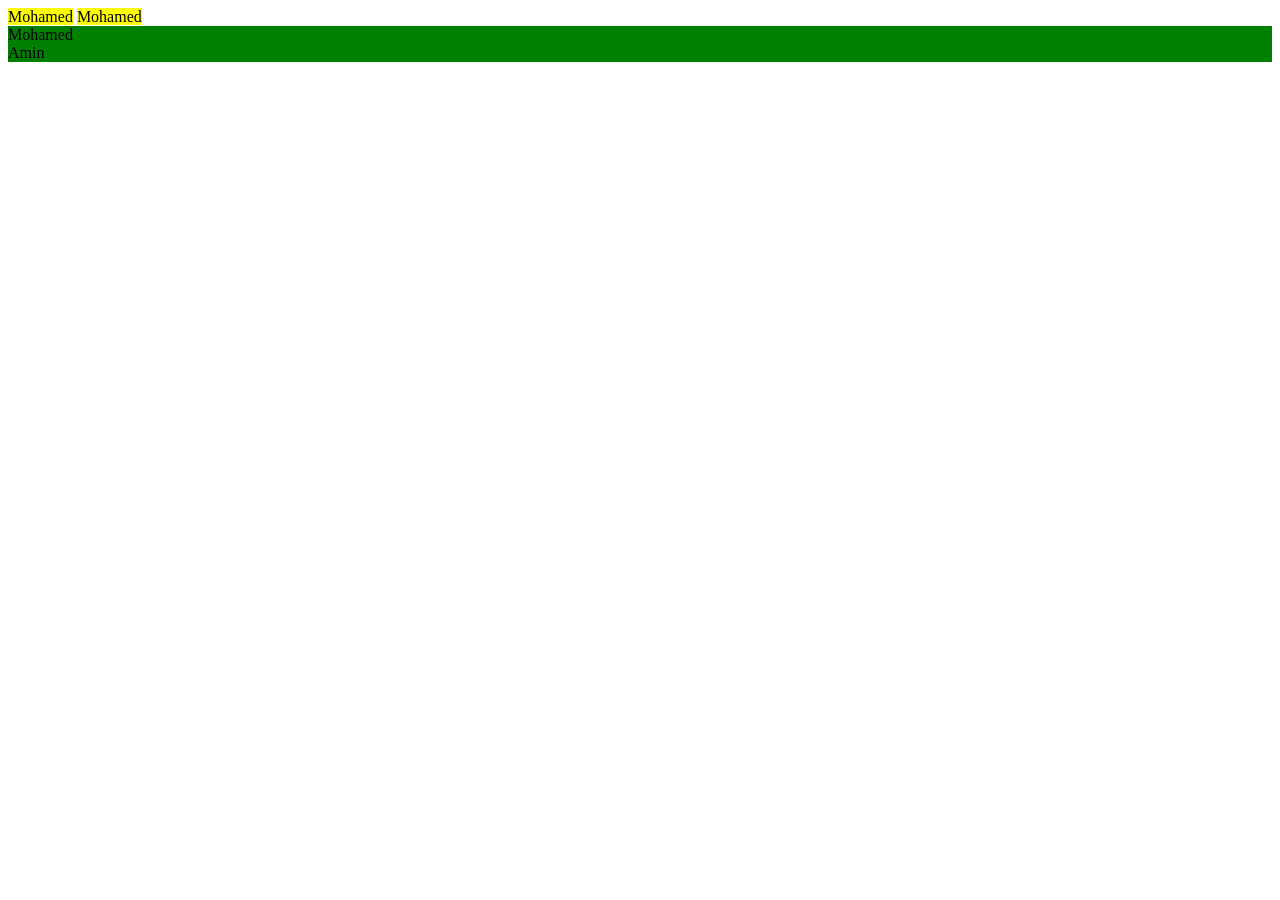
<file: ch8_layouts/block_vs_inline/index.html>
<!DOCTYPE html>
<html lang="en">
<head>
    <meta charset="UTF-8">
    <meta name="viewport" content="width=device-width, initial-scale=1.0">
    <link rel="stylesheet" href="style.css">
    <title>Document</title>
</head>
<body>
    <div>Mohamed</div>
    <div>Mohamed</div>
    <span>Mohamed</span>
    <span>Amin</span>
</body>
</html>
</file>
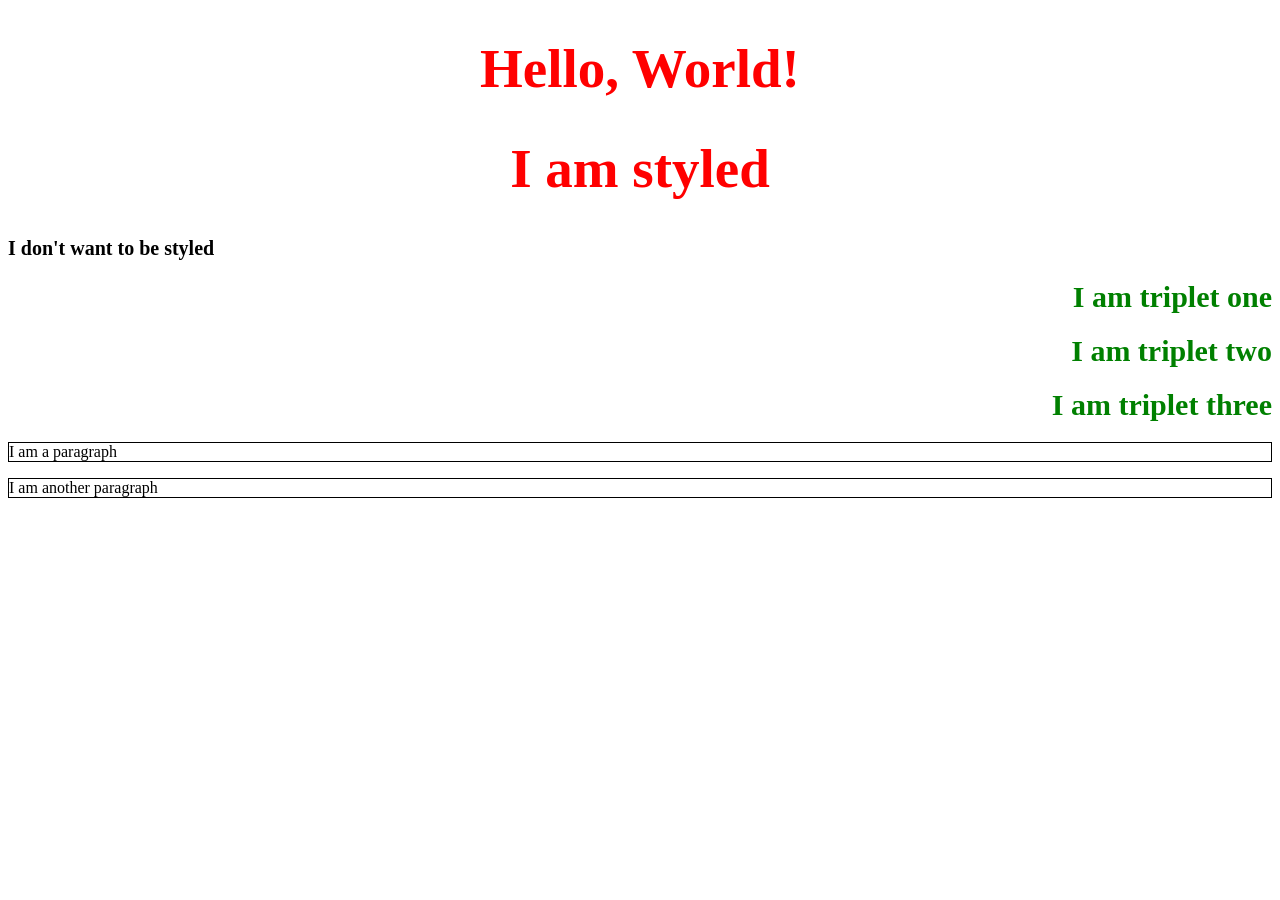
<file: ch1_intro/ExternalStyling.html>
<!DOCTYPE html>
<html lang="en">
<head>
    <meta charset="UTF-8">
    <meta name="viewport" content="width=device-width, initial-scale=1.0">
    <title>Document</title>
    <link rel="stylesheet" href="styles.css">
</head>
<body>
    <h1>Hello, World!</h1>
    <h1>I am styled</h1>
    <h1 id="Kandambe">I don't want to be styled</h1>
    <h1 class="triplet">I am triplet one</h1>
    <h1 class="triplet">I am triplet two</h1>
    <h1 class="triplet">I am triplet three</h1>
    
    <p>I am a paragraph</p>
    <p>I am another paragraph</p>
</body>
</html>
</file>
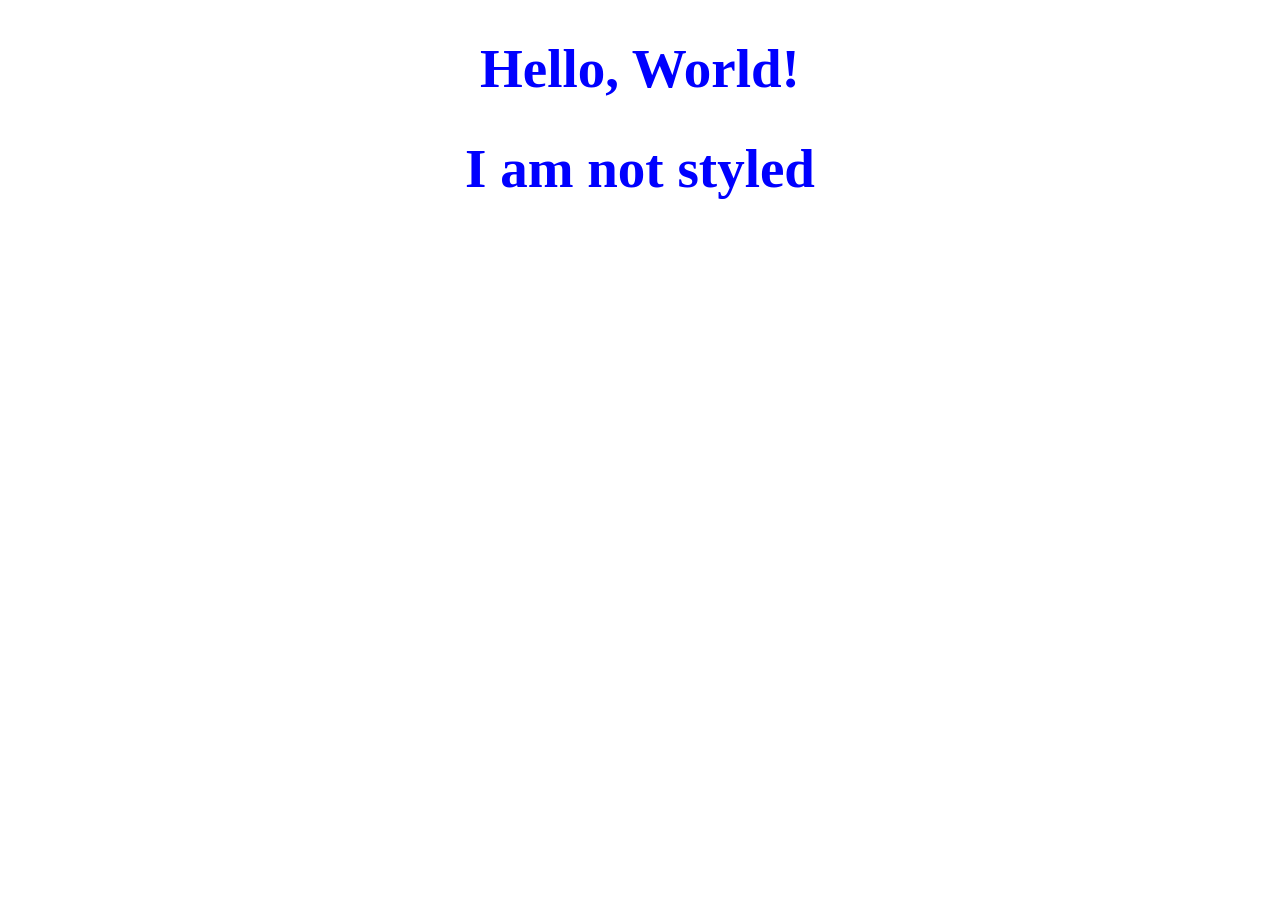
<file: ch1_intro/inlineStyling.html>
<!DOCTYPE html>
<html lang="en">
<head>
    <meta charset="UTF-8">
    <meta name="viewport" content="width=device-width, initial-scale=1.0">
    <title>Document</title>
</head>
<body>
    <h1 style="color: blue; font-size: 55px; text-align: center;">Hello, World!</h1>
    <h1 style="color: blue; font-size: 55px; text-align: center;" >I am not styled</h1>
</body>
</html>
</file>
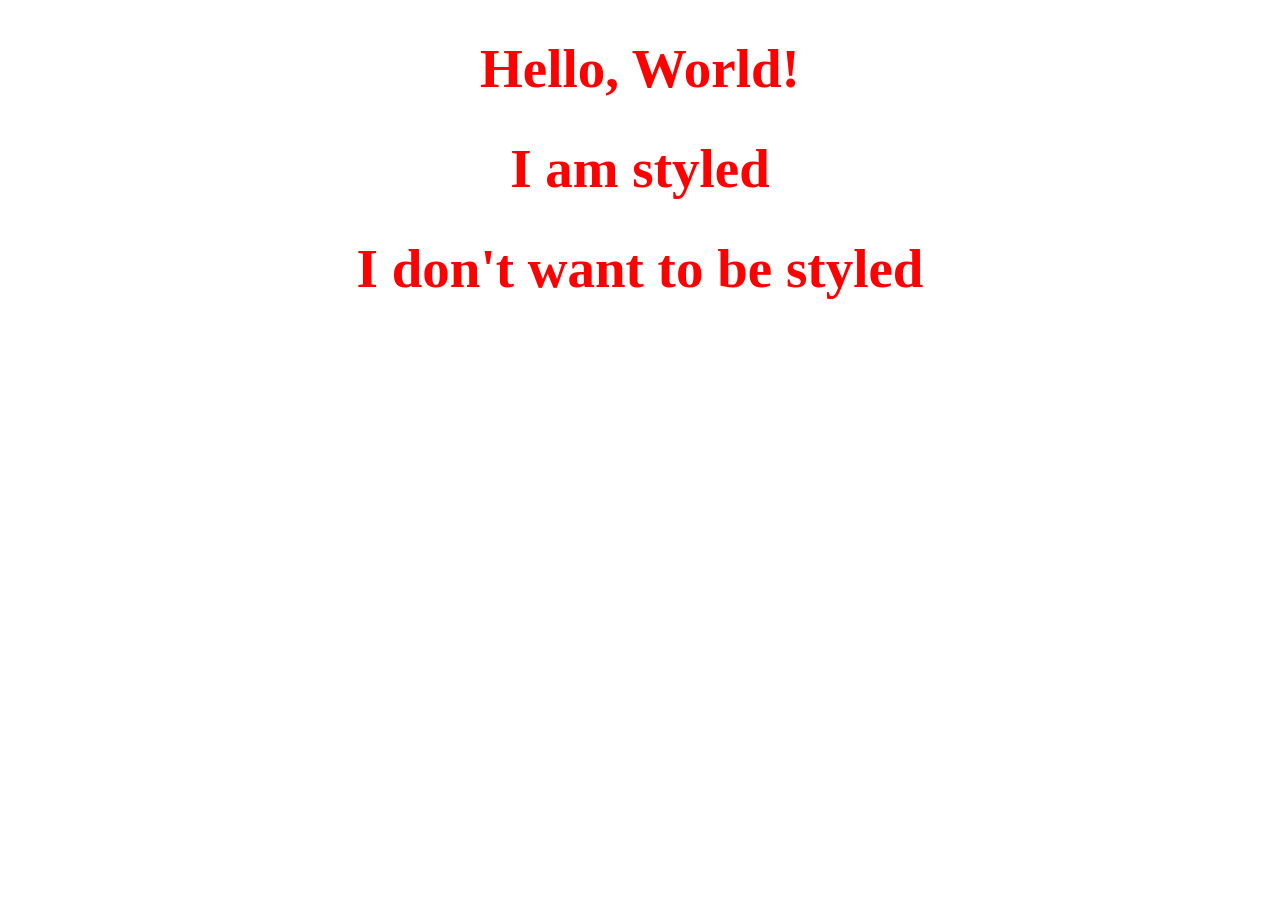
<file: ch1_intro/internalStyling.html>
<!DOCTYPE html>
<html lang="en">
<head>
    <meta charset="UTF-8">
    <meta name="viewport" content="width=device-width, initial-scale=1.0">
    <title>Document</title>
    <style>
        h1 {
            color: red;
            font-size: 55px;
            text-align: center;
        }
    </style>
</head>
<body>
    <h1>Hello, World!</h1>
    <h1>I am styled</h1>
    <h1>I don't want to be styled</h1>
</body>
</html>
</file>
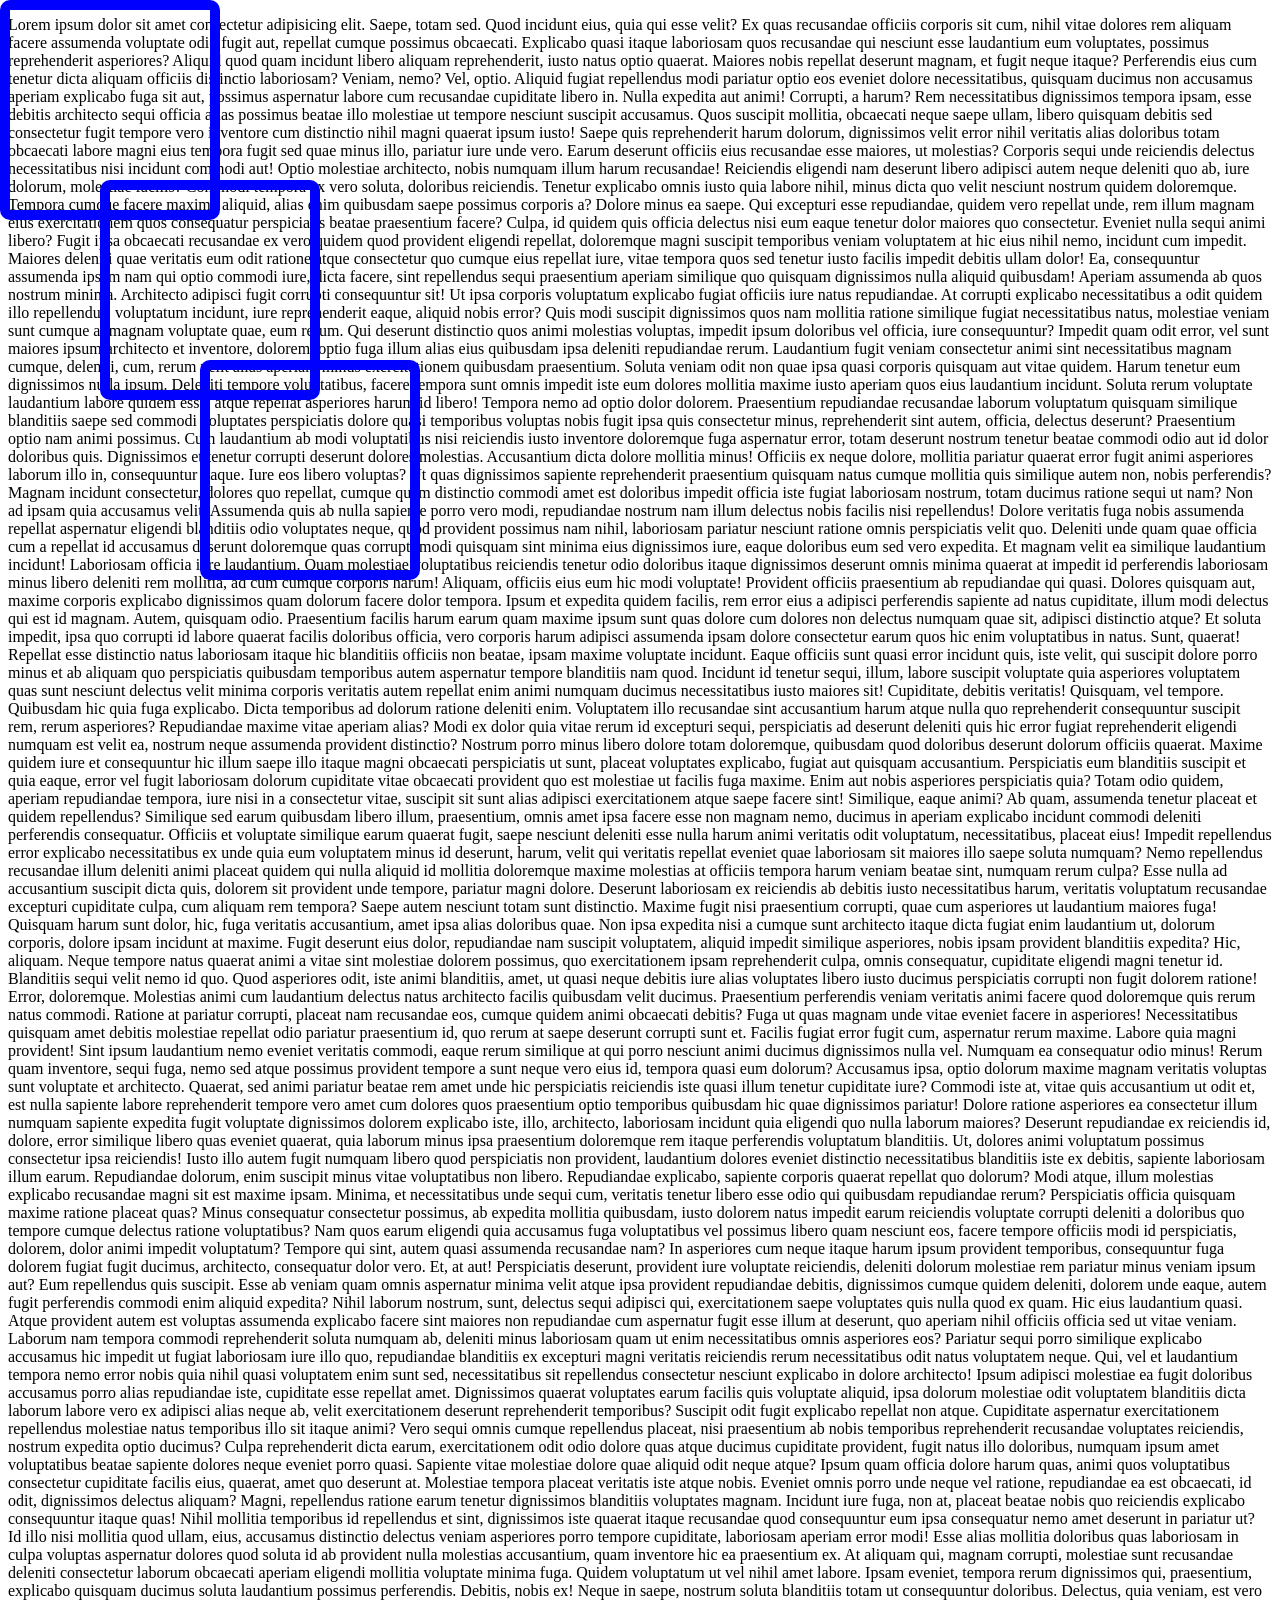
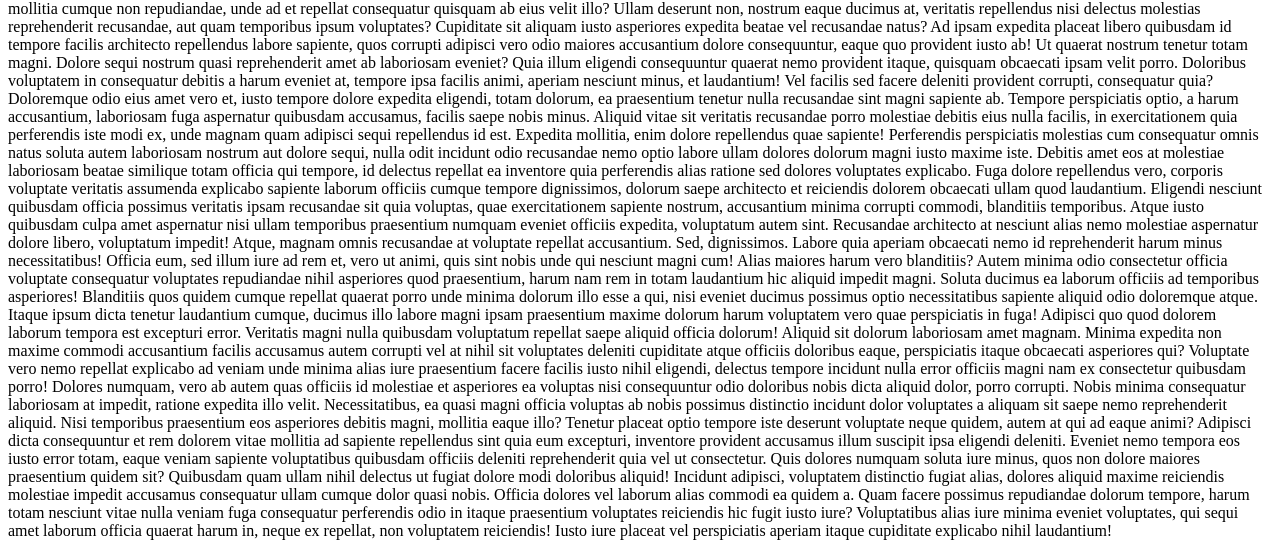
<file: ch8_layouts/position/absolute.html>
<!DOCTYPE html>
<html lang="en">
<head>
    <meta charset="UTF-8">
    <meta name="viewport" content="width=device-width, initial-scale=1.0">
    <link rel="stylesheet" href="absolute.css">
    <title>Document</title>
</head>
<body>
    <div class="top_one"></div>
    <div class="middle_one"></div>
    <div class="bottom_one"></div>
    <p>Lorem ipsum dolor sit amet consectetur adipisicing elit. Saepe, totam sed. Quod incidunt eius, quia qui esse velit? Ex quas recusandae officiis corporis sit cum, nihil vitae dolores rem aliquam facere assumenda voluptate odio fugit aut, repellat cumque possimus obcaecati. Explicabo quasi itaque laboriosam quos recusandae qui nesciunt esse laudantium eum voluptates, possimus reprehenderit asperiores? Aliquid quod quam incidunt libero aliquam reprehenderit, iusto natus optio quaerat. Maiores nobis repellat deserunt magnam, et fugit neque itaque? Perferendis eius cum tenetur dicta aliquam officiis distinctio laboriosam? Veniam, nemo? Vel, optio. Aliquid fugiat repellendus modi pariatur optio eos eveniet dolore necessitatibus, quisquam ducimus non accusamus aperiam explicabo fuga sit aut, possimus aspernatur labore cum recusandae cupiditate libero in. Nulla expedita aut animi! Corrupti, a harum? Rem necessitatibus dignissimos tempora ipsam, esse debitis architecto sequi officia alias possimus beatae illo molestiae ut tempore nesciunt suscipit accusamus. Quos suscipit mollitia, obcaecati neque saepe ullam, libero quisquam debitis sed consectetur fugit tempore vero inventore cum distinctio nihil magni quaerat ipsum iusto! Saepe quis reprehenderit harum dolorum, dignissimos velit error nihil veritatis alias doloribus totam obcaecati labore magni eius tempora fugit sed quae minus illo, pariatur iure unde vero. Earum deserunt officiis eius recusandae esse maiores, ut molestias? Corporis sequi unde reiciendis delectus necessitatibus nisi incidunt commodi aut! Optio molestiae architecto, nobis numquam illum harum recusandae! Reiciendis eligendi nam deserunt libero adipisci autem neque deleniti quo ab, iure dolorum, molestiae facilis? Commodi tempora ex vero soluta, doloribus reiciendis. Tenetur explicabo omnis iusto quia labore nihil, minus dicta quo velit nesciunt nostrum quidem doloremque. Tempora cumque facere maxime aliquid, alias enim quibusdam saepe possimus corporis a? Dolore minus ea saepe. Qui excepturi esse repudiandae, quidem vero repellat unde, rem illum magnam eius exercitationem quos consequatur perspiciatis beatae praesentium facere? Culpa, id quidem quis officia delectus nisi eum eaque tenetur dolor maiores quo consectetur. Eveniet nulla sequi animi libero? Fugit ipsa obcaecati recusandae ex vero quidem quod provident eligendi repellat, doloremque magni suscipit temporibus veniam voluptatem at hic eius nihil nemo, incidunt cum impedit. Maiores deleniti quae veritatis eum odit ratione atque consectetur quo cumque eius repellat iure, vitae tempora quos sed tenetur iusto facilis impedit debitis ullam dolor! Ea, consequuntur assumenda ipsam nam qui optio commodi iure, dicta facere, sint repellendus sequi praesentium aperiam similique quo quisquam dignissimos nulla aliquid quibusdam! Aperiam assumenda ab quos nostrum minima. Architecto adipisci fugit corrupti consequuntur sit! Ut ipsa corporis voluptatum explicabo fugiat officiis iure natus repudiandae. At corrupti explicabo necessitatibus a odit quidem illo repellendus, voluptatum incidunt, iure reprehenderit eaque, aliquid nobis error? Quis modi suscipit dignissimos quos nam mollitia ratione similique fugiat necessitatibus natus, molestiae veniam sunt cumque at magnam voluptate quae, eum rerum. Qui deserunt distinctio quos animi molestias voluptas, impedit ipsum doloribus vel officia, iure consequuntur? Impedit quam odit error, vel sunt maiores ipsum architecto et inventore, dolorem, optio fuga illum alias eius quibusdam ipsa deleniti repudiandae rerum. Laudantium fugit veniam consectetur animi sint necessitatibus magnam cumque, deleniti, cum, rerum velit alias aperiam minus exercitationem quibusdam praesentium. Soluta veniam odit non quae ipsa quasi corporis quisquam aut vitae quidem. Harum tenetur eum dignissimos nulla ipsum. Deleniti tempore voluptatibus, facere tempora sunt omnis impedit iste eum dolores mollitia maxime iusto aperiam quos eius laudantium incidunt. Soluta rerum voluptate laudantium labore quidem esse, atque repellat asperiores harum id libero! Tempora nemo ad optio dolor dolorem. Praesentium repudiandae recusandae laborum voluptatum quisquam similique blanditiis saepe sed commodi voluptates perspiciatis dolore quasi temporibus voluptas nobis fugit ipsa quis consectetur minus, reprehenderit sint autem, officia, delectus deserunt? Praesentium optio nam animi possimus. Cum laudantium ab modi voluptatibus nisi reiciendis iusto inventore doloremque fuga aspernatur error, totam deserunt nostrum tenetur beatae commodi odio aut id dolor doloribus quis. Dignissimos et tenetur corrupti deserunt dolores molestias. Accusantium dicta dolore mollitia minus! Officiis ex neque dolore, mollitia pariatur quaerat error fugit animi asperiores laborum illo in, consequuntur itaque. Iure eos libero voluptas? Ut quas dignissimos sapiente reprehenderit praesentium quisquam natus cumque mollitia quis similique autem non, nobis perferendis? Magnam incidunt consectetur, dolores quo repellat, cumque quam distinctio commodi amet est doloribus impedit officia iste fugiat laboriosam nostrum, totam ducimus ratione sequi ut nam? Non ad ipsam quia accusamus velit. Assumenda quis ab nulla sapiente porro vero modi, repudiandae nostrum nam illum delectus nobis facilis nisi repellendus! Dolore veritatis fuga nobis assumenda repellat aspernatur eligendi blanditiis odio voluptates neque, quod provident possimus nam nihil, laboriosam pariatur nesciunt ratione omnis perspiciatis velit quo. Deleniti unde quam quae officia cum a repellat id accusamus deserunt doloremque quas corrupti modi quisquam sint minima eius dignissimos iure, eaque doloribus eum sed vero expedita. Et magnam velit ea similique laudantium incidunt! Laboriosam officia iure laudantium. Quam molestiae voluptatibus reiciendis tenetur odio doloribus itaque dignissimos deserunt omnis minima quaerat at impedit id perferendis laboriosam minus libero deleniti rem mollitia, ad cum cumque corporis harum! Aliquam, officiis eius eum hic modi voluptate! Provident officiis praesentium ab repudiandae qui quasi. Dolores quisquam aut, maxime corporis explicabo dignissimos quam dolorum facere dolor tempora. Ipsum et expedita quidem facilis, rem error eius a adipisci perferendis sapiente ad natus cupiditate, illum modi delectus qui est id magnam. Autem, quisquam odio. Praesentium facilis harum earum quam maxime ipsum sunt quas dolore cum dolores non delectus numquam quae sit, adipisci distinctio atque? Et soluta impedit, ipsa quo corrupti id labore quaerat facilis doloribus officia, vero corporis harum adipisci assumenda ipsam dolore consectetur earum quos hic enim voluptatibus in natus. Sunt, quaerat! Repellat esse distinctio natus laboriosam itaque hic blanditiis officiis non beatae, ipsam maxime voluptate incidunt. Eaque officiis sunt quasi error incidunt quis, iste velit, qui suscipit dolore porro minus et ab aliquam quo perspiciatis quibusdam temporibus autem aspernatur tempore blanditiis nam quod. Incidunt id tenetur sequi, illum, labore suscipit voluptate quia asperiores voluptatem quas sunt nesciunt delectus velit minima corporis veritatis autem repellat enim animi numquam ducimus necessitatibus iusto maiores sit! Cupiditate, debitis veritatis! Quisquam, vel tempore. Quibusdam hic quia fuga explicabo. Dicta temporibus ad dolorum ratione deleniti enim. Voluptatem illo recusandae sint accusantium harum atque nulla quo reprehenderit consequuntur suscipit rem, rerum asperiores? Repudiandae maxime vitae aperiam alias? Modi ex dolor quia vitae rerum id excepturi sequi, perspiciatis ad deserunt deleniti quis hic error fugiat reprehenderit eligendi numquam est velit ea, nostrum neque assumenda provident distinctio? Nostrum porro minus libero dolore totam doloremque, quibusdam quod doloribus deserunt dolorum officiis quaerat. Maxime quidem iure et consequuntur hic illum saepe illo itaque magni obcaecati perspiciatis ut sunt, placeat voluptates explicabo, fugiat aut quisquam accusantium. Perspiciatis eum blanditiis suscipit et quia eaque, error vel fugit laboriosam dolorum cupiditate vitae obcaecati provident quo est molestiae ut facilis fuga maxime. Enim aut nobis asperiores perspiciatis quia? Totam odio quidem, aperiam repudiandae tempora, iure nisi in a consectetur vitae, suscipit sit sunt alias adipisci exercitationem atque saepe facere sint! Similique, eaque animi? Ab quam, assumenda tenetur placeat et quidem repellendus? Similique sed earum quibusdam libero illum, praesentium, omnis amet ipsa facere esse non magnam nemo, ducimus in aperiam explicabo incidunt commodi deleniti perferendis consequatur. Officiis et voluptate similique earum quaerat fugit, saepe nesciunt deleniti esse nulla harum animi veritatis odit voluptatum, necessitatibus, placeat eius! Impedit repellendus error explicabo necessitatibus ex unde quia eum voluptatem minus id deserunt, harum, velit qui veritatis repellat eveniet quae laboriosam sit maiores illo saepe soluta numquam? Nemo repellendus recusandae illum deleniti animi placeat quidem qui nulla aliquid id mollitia doloremque maxime molestias at officiis tempora harum veniam beatae sint, numquam rerum culpa? Esse nulla ad accusantium suscipit dicta quis, dolorem sit provident unde tempore, pariatur magni dolore. Deserunt laboriosam ex reiciendis ab debitis iusto necessitatibus harum, veritatis voluptatum recusandae excepturi cupiditate culpa, cum aliquam rem tempora? Saepe autem nesciunt totam sunt distinctio. Maxime fugit nisi praesentium corrupti, quae cum asperiores ut laudantium maiores fuga! Quisquam harum sunt dolor, hic, fuga veritatis accusantium, amet ipsa alias doloribus quae. Non ipsa expedita nisi a cumque sunt architecto itaque dicta fugiat enim laudantium ut, dolorum corporis, dolore ipsam incidunt at maxime. Fugit deserunt eius dolor, repudiandae nam suscipit voluptatem, aliquid impedit similique asperiores, nobis ipsam provident blanditiis expedita? Hic, aliquam. Neque tempore natus quaerat animi a vitae sint molestiae dolorem possimus, quo exercitationem ipsam reprehenderit culpa, omnis consequatur, cupiditate eligendi magni tenetur id. Blanditiis sequi velit nemo id quo. Quod asperiores odit, iste animi blanditiis, amet, ut quasi neque debitis iure alias voluptates libero iusto ducimus perspiciatis corrupti non fugit dolorem ratione! Error, doloremque. Molestias animi cum laudantium delectus natus architecto facilis quibusdam velit ducimus. Praesentium perferendis veniam veritatis animi facere quod doloremque quis rerum natus commodi. Ratione at pariatur corrupti, placeat nam recusandae eos, cumque quidem animi obcaecati debitis? Fuga ut quas magnam unde vitae eveniet facere in asperiores! Necessitatibus quisquam amet debitis molestiae repellat odio pariatur praesentium id, quo rerum at saepe deserunt corrupti sunt et. Facilis fugiat error fugit cum, aspernatur rerum maxime. Labore quia magni provident! Sint ipsum laudantium nemo eveniet veritatis commodi, eaque rerum similique at qui porro nesciunt animi ducimus dignissimos nulla vel. Numquam ea consequatur odio minus! Rerum quam inventore, sequi fuga, nemo sed atque possimus provident tempore a sunt neque vero eius id, tempora quasi eum dolorum? Accusamus ipsa, optio dolorum maxime magnam veritatis voluptas sunt voluptate et architecto. Quaerat, sed animi pariatur beatae rem amet unde hic perspiciatis reiciendis iste quasi illum tenetur cupiditate iure? Commodi iste at, vitae quis accusantium ut odit et, est nulla sapiente labore reprehenderit tempore vero amet cum dolores quos praesentium optio temporibus quibusdam hic quae dignissimos pariatur! Dolore ratione asperiores ea consectetur illum numquam sapiente expedita fugit voluptate dignissimos dolorem explicabo iste, illo, architecto, laboriosam incidunt quia eligendi quo nulla laborum maiores? Deserunt repudiandae ex reiciendis id, dolore, error similique libero quas eveniet quaerat, quia laborum minus ipsa praesentium doloremque rem itaque perferendis voluptatum blanditiis. Ut, dolores animi voluptatum possimus consectetur ipsa reiciendis! Iusto illo autem fugit numquam libero quod perspiciatis non provident, laudantium dolores eveniet distinctio necessitatibus blanditiis iste ex debitis, sapiente laboriosam illum earum. Repudiandae dolorum, enim suscipit minus vitae voluptatibus non libero. Repudiandae explicabo, sapiente corporis quaerat repellat quo dolorum? Modi atque, illum molestias explicabo recusandae magni sit est maxime ipsam. Minima, et necessitatibus unde sequi cum, veritatis tenetur libero esse odio qui quibusdam repudiandae rerum? Perspiciatis officia quisquam maxime ratione placeat quas? Minus consequatur consectetur possimus, ab expedita mollitia quibusdam, iusto dolorem natus impedit earum reiciendis voluptate corrupti deleniti a doloribus quo tempore cumque delectus ratione voluptatibus? Nam quos earum eligendi quia accusamus fuga voluptatibus vel possimus libero quam nesciunt eos, facere tempore officiis modi id perspiciatis, dolorem, dolor animi impedit voluptatum? Tempore qui sint, autem quasi assumenda recusandae nam? In asperiores cum neque itaque harum ipsum provident temporibus, consequuntur fuga dolorem fugiat fugit ducimus, architecto, consequatur dolor vero. Et, at aut! Perspiciatis deserunt, provident iure voluptate reiciendis, deleniti dolorum molestiae rem pariatur minus veniam ipsum aut? Eum repellendus quis suscipit. Esse ab veniam quam omnis aspernatur minima velit atque ipsa provident repudiandae debitis, dignissimos cumque quidem deleniti, dolorem unde eaque, autem fugit perferendis commodi enim aliquid expedita? Nihil laborum nostrum, sunt, delectus sequi adipisci qui, exercitationem saepe voluptates quis nulla quod ex quam. Hic eius laudantium quasi. Atque provident autem est voluptas assumenda explicabo facere sint maiores non repudiandae cum aspernatur fugit esse illum at deserunt, quo aperiam nihil officiis officia sed ut vitae veniam. Laborum nam tempora commodi reprehenderit soluta numquam ab, deleniti minus laboriosam quam ut enim necessitatibus omnis asperiores eos? Pariatur sequi porro similique explicabo accusamus hic impedit ut fugiat laboriosam iure illo quo, repudiandae blanditiis ex excepturi magni veritatis reiciendis rerum necessitatibus odit natus voluptatem neque. Qui, vel et laudantium tempora nemo error nobis quia nihil quasi voluptatem enim sunt sed, necessitatibus sit repellendus consectetur nesciunt explicabo in dolore architecto! Ipsum adipisci molestiae ea fugit doloribus accusamus porro alias repudiandae iste, cupiditate esse repellat amet. Dignissimos quaerat voluptates earum facilis quis voluptate aliquid, ipsa dolorum molestiae odit voluptatem blanditiis dicta laborum labore vero ex adipisci alias neque ab, velit exercitationem deserunt reprehenderit temporibus? Suscipit odit fugit explicabo repellat non atque. Cupiditate aspernatur exercitationem repellendus molestiae natus temporibus illo sit itaque animi? Vero sequi omnis cumque repellendus placeat, nisi praesentium ab nobis temporibus reprehenderit recusandae voluptates reiciendis, nostrum expedita optio ducimus? Culpa reprehenderit dicta earum, exercitationem odit odio dolore quas atque ducimus cupiditate provident, fugit natus illo doloribus, numquam ipsum amet voluptatibus beatae sapiente dolores neque eveniet porro quasi. Sapiente vitae molestiae dolore quae aliquid odit neque atque? Ipsum quam officia dolore harum quas, animi quos voluptatibus consectetur cupiditate facilis eius, quaerat, amet quo deserunt at. Molestiae tempora placeat veritatis iste atque nobis. Eveniet omnis porro unde neque vel ratione, repudiandae ea est obcaecati, id odit, dignissimos delectus aliquam? Magni, repellendus ratione earum tenetur dignissimos blanditiis voluptates magnam. Incidunt iure fuga, non at, placeat beatae nobis quo reiciendis explicabo consequuntur itaque quas! Nihil mollitia temporibus id repellendus et sint, dignissimos iste quaerat itaque recusandae quod consequuntur eum ipsa consequatur nemo amet deserunt in pariatur ut? Id illo nisi mollitia quod ullam, eius, accusamus distinctio delectus veniam asperiores porro tempore cupiditate, laboriosam aperiam error modi! Esse alias mollitia doloribus quas laboriosam in culpa voluptas aspernatur dolores quod soluta id ab provident nulla molestias accusantium, quam inventore hic ea praesentium ex. At aliquam qui, magnam corrupti, molestiae sunt recusandae deleniti consectetur laborum obcaecati aperiam eligendi mollitia voluptate minima fuga. Quidem voluptatum ut vel nihil amet labore. Ipsam eveniet, tempora rerum dignissimos qui, praesentium, explicabo quisquam ducimus soluta laudantium possimus perferendis. Debitis, nobis ex! Neque in saepe, nostrum soluta blanditiis totam ut consequuntur doloribus. Delectus, quia veniam, est vero mollitia cumque non repudiandae, unde ad et repellat consequatur quisquam ab eius velit illo? Ullam deserunt non, nostrum eaque ducimus at, veritatis repellendus nisi delectus molestias reprehenderit recusandae, aut quam temporibus ipsum voluptates? Cupiditate sit aliquam iusto asperiores expedita beatae vel recusandae natus? Ad ipsam expedita placeat libero quibusdam id tempore facilis architecto repellendus labore sapiente, quos corrupti adipisci vero odio maiores accusantium dolore consequuntur, eaque quo provident iusto ab! Ut quaerat nostrum tenetur totam magni. Dolore sequi nostrum quasi reprehenderit amet ab laboriosam eveniet? Quia illum eligendi consequuntur quaerat nemo provident itaque, quisquam obcaecati ipsam velit porro. Doloribus voluptatem in consequatur debitis a harum eveniet at, tempore ipsa facilis animi, aperiam nesciunt minus, et laudantium! Vel facilis sed facere deleniti provident corrupti, consequatur quia? Doloremque odio eius amet vero et, iusto tempore dolore expedita eligendi, totam dolorum, ea praesentium tenetur nulla recusandae sint magni sapiente ab. Tempore perspiciatis optio, a harum accusantium, laboriosam fuga aspernatur quibusdam accusamus, facilis saepe nobis minus. Aliquid vitae sit veritatis recusandae porro molestiae debitis eius nulla facilis, in exercitationem quia perferendis iste modi ex, unde magnam quam adipisci sequi repellendus id est. Expedita mollitia, enim dolore repellendus quae sapiente! Perferendis perspiciatis molestias cum consequatur omnis natus soluta autem laboriosam nostrum aut dolore sequi, nulla odit incidunt odio recusandae nemo optio labore ullam dolores dolorum magni iusto maxime iste. Debitis amet eos at molestiae laboriosam beatae similique totam officia qui tempore, id delectus repellat ea inventore quia perferendis alias ratione sed dolores voluptates explicabo. Fuga dolore repellendus vero, corporis voluptate veritatis assumenda explicabo sapiente laborum officiis cumque tempore dignissimos, dolorum saepe architecto et reiciendis dolorem obcaecati ullam quod laudantium. Eligendi nesciunt quibusdam officia possimus veritatis ipsam recusandae sit quia voluptas, quae exercitationem sapiente nostrum, accusantium minima corrupti commodi, blanditiis temporibus. Atque iusto quibusdam culpa amet aspernatur nisi ullam temporibus praesentium numquam eveniet officiis expedita, voluptatum autem sint. Recusandae architecto at nesciunt alias nemo molestiae aspernatur dolore libero, voluptatum impedit! Atque, magnam omnis recusandae at voluptate repellat accusantium. Sed, dignissimos. Labore quia aperiam obcaecati nemo id reprehenderit harum minus necessitatibus! Officia eum, sed illum iure ad rem et, vero ut animi, quis sint nobis unde qui nesciunt magni cum! Alias maiores harum vero blanditiis? Autem minima odio consectetur officia voluptate consequatur voluptates repudiandae nihil asperiores quod praesentium, harum nam rem in totam laudantium hic aliquid impedit magni. Soluta ducimus ea laborum officiis ad temporibus asperiores! Blanditiis quos quidem cumque repellat quaerat porro unde minima dolorum illo esse a qui, nisi eveniet ducimus possimus optio necessitatibus sapiente aliquid odio doloremque atque. Itaque ipsum dicta tenetur laudantium cumque, ducimus illo labore magni ipsam praesentium maxime dolorum harum voluptatem vero quae perspiciatis in fuga! Adipisci quo quod dolorem laborum tempora est excepturi error. Veritatis magni nulla quibusdam voluptatum repellat saepe aliquid officia dolorum! Aliquid sit dolorum laboriosam amet magnam. Minima expedita non maxime commodi accusantium facilis accusamus autem corrupti vel at nihil sit voluptates deleniti cupiditate atque officiis doloribus eaque, perspiciatis itaque obcaecati asperiores qui? Voluptate vero nemo repellat explicabo ad veniam unde minima alias iure praesentium facere facilis iusto nihil eligendi, delectus tempore incidunt nulla error officiis magni nam ex consectetur quibusdam porro! Dolores numquam, vero ab autem quas officiis id molestiae et asperiores ea voluptas nisi consequuntur odio doloribus nobis dicta aliquid dolor, porro corrupti. Nobis minima consequatur laboriosam at impedit, ratione expedita illo velit. Necessitatibus, ea quasi magni officia voluptas ab nobis possimus distinctio incidunt dolor voluptates a aliquam sit saepe nemo reprehenderit aliquid. Nisi temporibus praesentium eos asperiores debitis magni, mollitia eaque illo? Tenetur placeat optio tempore iste deserunt voluptate neque quidem, autem at qui ad eaque animi? Adipisci dicta consequuntur et rem dolorem vitae mollitia ad sapiente repellendus sint quia eum excepturi, inventore provident accusamus illum suscipit ipsa eligendi deleniti. Eveniet nemo tempora eos iusto error totam, eaque veniam sapiente voluptatibus quibusdam officiis deleniti reprehenderit quia vel ut consectetur. Quis dolores numquam soluta iure minus, quos non dolore maiores praesentium quidem sit? Quibusdam quam ullam nihil delectus ut fugiat dolore modi doloribus aliquid! Incidunt adipisci, voluptatem distinctio fugiat alias, dolores aliquid maxime reiciendis molestiae impedit accusamus consequatur ullam cumque dolor quasi nobis. Officia dolores vel laborum alias commodi ea quidem a. Quam facere possimus repudiandae dolorum tempore, harum totam nesciunt vitae nulla veniam fuga consequatur perferendis odio in itaque praesentium voluptates reiciendis hic fugit iusto iure? Voluptatibus alias iure minima eveniet voluptates, qui sequi amet laborum officia quaerat harum in, neque ex repellat, non voluptatem reiciendis! Iusto iure placeat vel perspiciatis aperiam itaque cupiditate explicabo nihil laudantium!</p>
</body>
</html>
</file>
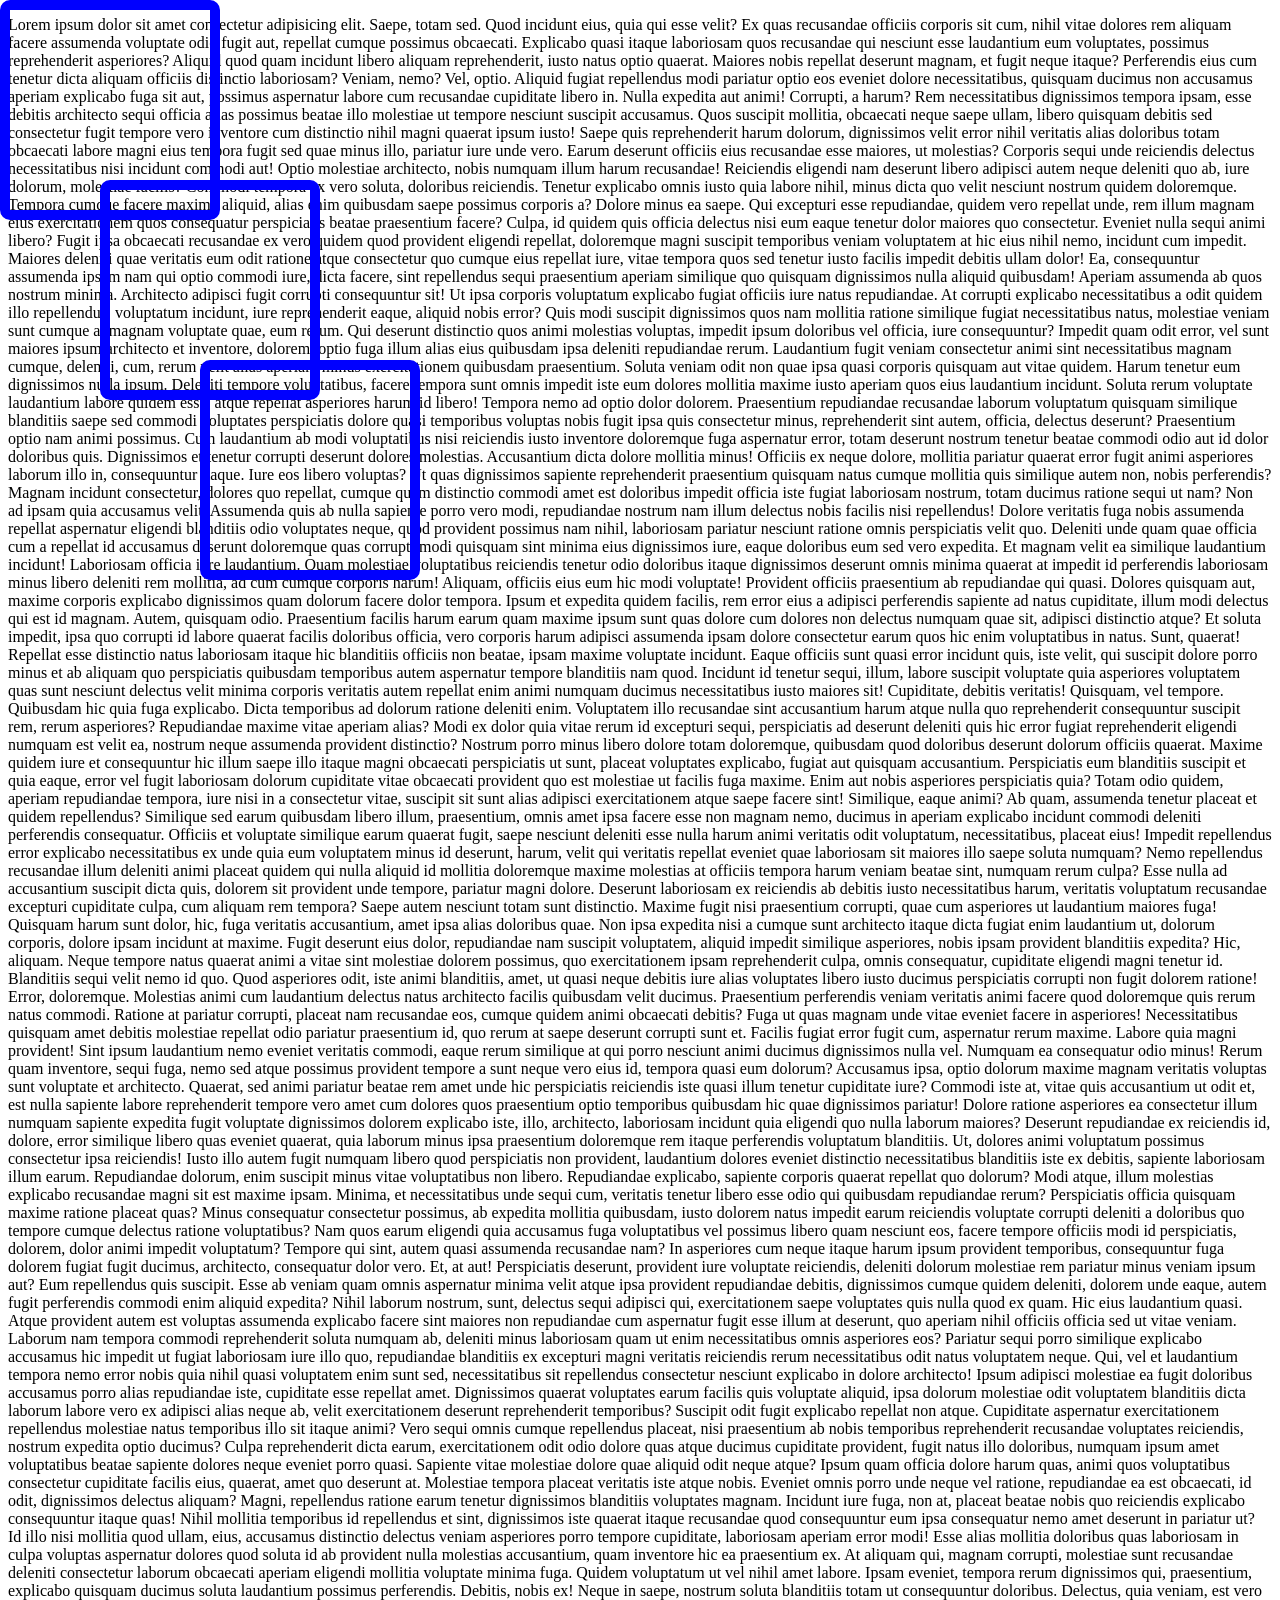
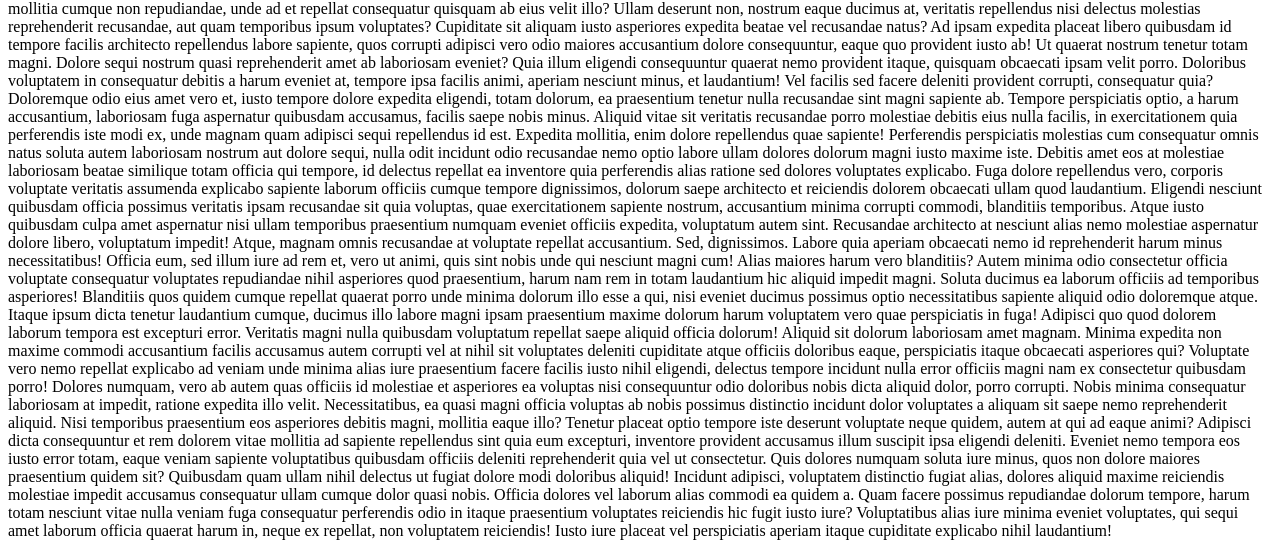
<file: ch8_layouts/position/fixed.html>
<!DOCTYPE html>
<html lang="en">
<head>
    <meta charset="UTF-8">
    <meta name="viewport" content="width=device-width, initial-scale=1.0">
    <link rel="stylesheet" href="fixed.css">
    <title>Document</title>
</head>
<body>
    <div class="top_one"></div>
    <div class="middle_one"></div>
    <div class="bottom_one"></div>
    <p>Lorem ipsum dolor sit amet consectetur adipisicing elit. Saepe, totam sed. Quod incidunt eius, quia qui esse velit? Ex quas recusandae officiis corporis sit cum, nihil vitae dolores rem aliquam facere assumenda voluptate odio fugit aut, repellat cumque possimus obcaecati. Explicabo quasi itaque laboriosam quos recusandae qui nesciunt esse laudantium eum voluptates, possimus reprehenderit asperiores? Aliquid quod quam incidunt libero aliquam reprehenderit, iusto natus optio quaerat. Maiores nobis repellat deserunt magnam, et fugit neque itaque? Perferendis eius cum tenetur dicta aliquam officiis distinctio laboriosam? Veniam, nemo? Vel, optio. Aliquid fugiat repellendus modi pariatur optio eos eveniet dolore necessitatibus, quisquam ducimus non accusamus aperiam explicabo fuga sit aut, possimus aspernatur labore cum recusandae cupiditate libero in. Nulla expedita aut animi! Corrupti, a harum? Rem necessitatibus dignissimos tempora ipsam, esse debitis architecto sequi officia alias possimus beatae illo molestiae ut tempore nesciunt suscipit accusamus. Quos suscipit mollitia, obcaecati neque saepe ullam, libero quisquam debitis sed consectetur fugit tempore vero inventore cum distinctio nihil magni quaerat ipsum iusto! Saepe quis reprehenderit harum dolorum, dignissimos velit error nihil veritatis alias doloribus totam obcaecati labore magni eius tempora fugit sed quae minus illo, pariatur iure unde vero. Earum deserunt officiis eius recusandae esse maiores, ut molestias? Corporis sequi unde reiciendis delectus necessitatibus nisi incidunt commodi aut! Optio molestiae architecto, nobis numquam illum harum recusandae! Reiciendis eligendi nam deserunt libero adipisci autem neque deleniti quo ab, iure dolorum, molestiae facilis? Commodi tempora ex vero soluta, doloribus reiciendis. Tenetur explicabo omnis iusto quia labore nihil, minus dicta quo velit nesciunt nostrum quidem doloremque. Tempora cumque facere maxime aliquid, alias enim quibusdam saepe possimus corporis a? Dolore minus ea saepe. Qui excepturi esse repudiandae, quidem vero repellat unde, rem illum magnam eius exercitationem quos consequatur perspiciatis beatae praesentium facere? Culpa, id quidem quis officia delectus nisi eum eaque tenetur dolor maiores quo consectetur. Eveniet nulla sequi animi libero? Fugit ipsa obcaecati recusandae ex vero quidem quod provident eligendi repellat, doloremque magni suscipit temporibus veniam voluptatem at hic eius nihil nemo, incidunt cum impedit. Maiores deleniti quae veritatis eum odit ratione atque consectetur quo cumque eius repellat iure, vitae tempora quos sed tenetur iusto facilis impedit debitis ullam dolor! Ea, consequuntur assumenda ipsam nam qui optio commodi iure, dicta facere, sint repellendus sequi praesentium aperiam similique quo quisquam dignissimos nulla aliquid quibusdam! Aperiam assumenda ab quos nostrum minima. Architecto adipisci fugit corrupti consequuntur sit! Ut ipsa corporis voluptatum explicabo fugiat officiis iure natus repudiandae. At corrupti explicabo necessitatibus a odit quidem illo repellendus, voluptatum incidunt, iure reprehenderit eaque, aliquid nobis error? Quis modi suscipit dignissimos quos nam mollitia ratione similique fugiat necessitatibus natus, molestiae veniam sunt cumque at magnam voluptate quae, eum rerum. Qui deserunt distinctio quos animi molestias voluptas, impedit ipsum doloribus vel officia, iure consequuntur? Impedit quam odit error, vel sunt maiores ipsum architecto et inventore, dolorem, optio fuga illum alias eius quibusdam ipsa deleniti repudiandae rerum. Laudantium fugit veniam consectetur animi sint necessitatibus magnam cumque, deleniti, cum, rerum velit alias aperiam minus exercitationem quibusdam praesentium. Soluta veniam odit non quae ipsa quasi corporis quisquam aut vitae quidem. Harum tenetur eum dignissimos nulla ipsum. Deleniti tempore voluptatibus, facere tempora sunt omnis impedit iste eum dolores mollitia maxime iusto aperiam quos eius laudantium incidunt. Soluta rerum voluptate laudantium labore quidem esse, atque repellat asperiores harum id libero! Tempora nemo ad optio dolor dolorem. Praesentium repudiandae recusandae laborum voluptatum quisquam similique blanditiis saepe sed commodi voluptates perspiciatis dolore quasi temporibus voluptas nobis fugit ipsa quis consectetur minus, reprehenderit sint autem, officia, delectus deserunt? Praesentium optio nam animi possimus. Cum laudantium ab modi voluptatibus nisi reiciendis iusto inventore doloremque fuga aspernatur error, totam deserunt nostrum tenetur beatae commodi odio aut id dolor doloribus quis. Dignissimos et tenetur corrupti deserunt dolores molestias. Accusantium dicta dolore mollitia minus! Officiis ex neque dolore, mollitia pariatur quaerat error fugit animi asperiores laborum illo in, consequuntur itaque. Iure eos libero voluptas? Ut quas dignissimos sapiente reprehenderit praesentium quisquam natus cumque mollitia quis similique autem non, nobis perferendis? Magnam incidunt consectetur, dolores quo repellat, cumque quam distinctio commodi amet est doloribus impedit officia iste fugiat laboriosam nostrum, totam ducimus ratione sequi ut nam? Non ad ipsam quia accusamus velit. Assumenda quis ab nulla sapiente porro vero modi, repudiandae nostrum nam illum delectus nobis facilis nisi repellendus! Dolore veritatis fuga nobis assumenda repellat aspernatur eligendi blanditiis odio voluptates neque, quod provident possimus nam nihil, laboriosam pariatur nesciunt ratione omnis perspiciatis velit quo. Deleniti unde quam quae officia cum a repellat id accusamus deserunt doloremque quas corrupti modi quisquam sint minima eius dignissimos iure, eaque doloribus eum sed vero expedita. Et magnam velit ea similique laudantium incidunt! Laboriosam officia iure laudantium. Quam molestiae voluptatibus reiciendis tenetur odio doloribus itaque dignissimos deserunt omnis minima quaerat at impedit id perferendis laboriosam minus libero deleniti rem mollitia, ad cum cumque corporis harum! Aliquam, officiis eius eum hic modi voluptate! Provident officiis praesentium ab repudiandae qui quasi. Dolores quisquam aut, maxime corporis explicabo dignissimos quam dolorum facere dolor tempora. Ipsum et expedita quidem facilis, rem error eius a adipisci perferendis sapiente ad natus cupiditate, illum modi delectus qui est id magnam. Autem, quisquam odio. Praesentium facilis harum earum quam maxime ipsum sunt quas dolore cum dolores non delectus numquam quae sit, adipisci distinctio atque? Et soluta impedit, ipsa quo corrupti id labore quaerat facilis doloribus officia, vero corporis harum adipisci assumenda ipsam dolore consectetur earum quos hic enim voluptatibus in natus. Sunt, quaerat! Repellat esse distinctio natus laboriosam itaque hic blanditiis officiis non beatae, ipsam maxime voluptate incidunt. Eaque officiis sunt quasi error incidunt quis, iste velit, qui suscipit dolore porro minus et ab aliquam quo perspiciatis quibusdam temporibus autem aspernatur tempore blanditiis nam quod. Incidunt id tenetur sequi, illum, labore suscipit voluptate quia asperiores voluptatem quas sunt nesciunt delectus velit minima corporis veritatis autem repellat enim animi numquam ducimus necessitatibus iusto maiores sit! Cupiditate, debitis veritatis! Quisquam, vel tempore. Quibusdam hic quia fuga explicabo. Dicta temporibus ad dolorum ratione deleniti enim. Voluptatem illo recusandae sint accusantium harum atque nulla quo reprehenderit consequuntur suscipit rem, rerum asperiores? Repudiandae maxime vitae aperiam alias? Modi ex dolor quia vitae rerum id excepturi sequi, perspiciatis ad deserunt deleniti quis hic error fugiat reprehenderit eligendi numquam est velit ea, nostrum neque assumenda provident distinctio? Nostrum porro minus libero dolore totam doloremque, quibusdam quod doloribus deserunt dolorum officiis quaerat. Maxime quidem iure et consequuntur hic illum saepe illo itaque magni obcaecati perspiciatis ut sunt, placeat voluptates explicabo, fugiat aut quisquam accusantium. Perspiciatis eum blanditiis suscipit et quia eaque, error vel fugit laboriosam dolorum cupiditate vitae obcaecati provident quo est molestiae ut facilis fuga maxime. Enim aut nobis asperiores perspiciatis quia? Totam odio quidem, aperiam repudiandae tempora, iure nisi in a consectetur vitae, suscipit sit sunt alias adipisci exercitationem atque saepe facere sint! Similique, eaque animi? Ab quam, assumenda tenetur placeat et quidem repellendus? Similique sed earum quibusdam libero illum, praesentium, omnis amet ipsa facere esse non magnam nemo, ducimus in aperiam explicabo incidunt commodi deleniti perferendis consequatur. Officiis et voluptate similique earum quaerat fugit, saepe nesciunt deleniti esse nulla harum animi veritatis odit voluptatum, necessitatibus, placeat eius! Impedit repellendus error explicabo necessitatibus ex unde quia eum voluptatem minus id deserunt, harum, velit qui veritatis repellat eveniet quae laboriosam sit maiores illo saepe soluta numquam? Nemo repellendus recusandae illum deleniti animi placeat quidem qui nulla aliquid id mollitia doloremque maxime molestias at officiis tempora harum veniam beatae sint, numquam rerum culpa? Esse nulla ad accusantium suscipit dicta quis, dolorem sit provident unde tempore, pariatur magni dolore. Deserunt laboriosam ex reiciendis ab debitis iusto necessitatibus harum, veritatis voluptatum recusandae excepturi cupiditate culpa, cum aliquam rem tempora? Saepe autem nesciunt totam sunt distinctio. Maxime fugit nisi praesentium corrupti, quae cum asperiores ut laudantium maiores fuga! Quisquam harum sunt dolor, hic, fuga veritatis accusantium, amet ipsa alias doloribus quae. Non ipsa expedita nisi a cumque sunt architecto itaque dicta fugiat enim laudantium ut, dolorum corporis, dolore ipsam incidunt at maxime. Fugit deserunt eius dolor, repudiandae nam suscipit voluptatem, aliquid impedit similique asperiores, nobis ipsam provident blanditiis expedita? Hic, aliquam. Neque tempore natus quaerat animi a vitae sint molestiae dolorem possimus, quo exercitationem ipsam reprehenderit culpa, omnis consequatur, cupiditate eligendi magni tenetur id. Blanditiis sequi velit nemo id quo. Quod asperiores odit, iste animi blanditiis, amet, ut quasi neque debitis iure alias voluptates libero iusto ducimus perspiciatis corrupti non fugit dolorem ratione! Error, doloremque. Molestias animi cum laudantium delectus natus architecto facilis quibusdam velit ducimus. Praesentium perferendis veniam veritatis animi facere quod doloremque quis rerum natus commodi. Ratione at pariatur corrupti, placeat nam recusandae eos, cumque quidem animi obcaecati debitis? Fuga ut quas magnam unde vitae eveniet facere in asperiores! Necessitatibus quisquam amet debitis molestiae repellat odio pariatur praesentium id, quo rerum at saepe deserunt corrupti sunt et. Facilis fugiat error fugit cum, aspernatur rerum maxime. Labore quia magni provident! Sint ipsum laudantium nemo eveniet veritatis commodi, eaque rerum similique at qui porro nesciunt animi ducimus dignissimos nulla vel. Numquam ea consequatur odio minus! Rerum quam inventore, sequi fuga, nemo sed atque possimus provident tempore a sunt neque vero eius id, tempora quasi eum dolorum? Accusamus ipsa, optio dolorum maxime magnam veritatis voluptas sunt voluptate et architecto. Quaerat, sed animi pariatur beatae rem amet unde hic perspiciatis reiciendis iste quasi illum tenetur cupiditate iure? Commodi iste at, vitae quis accusantium ut odit et, est nulla sapiente labore reprehenderit tempore vero amet cum dolores quos praesentium optio temporibus quibusdam hic quae dignissimos pariatur! Dolore ratione asperiores ea consectetur illum numquam sapiente expedita fugit voluptate dignissimos dolorem explicabo iste, illo, architecto, laboriosam incidunt quia eligendi quo nulla laborum maiores? Deserunt repudiandae ex reiciendis id, dolore, error similique libero quas eveniet quaerat, quia laborum minus ipsa praesentium doloremque rem itaque perferendis voluptatum blanditiis. Ut, dolores animi voluptatum possimus consectetur ipsa reiciendis! Iusto illo autem fugit numquam libero quod perspiciatis non provident, laudantium dolores eveniet distinctio necessitatibus blanditiis iste ex debitis, sapiente laboriosam illum earum. Repudiandae dolorum, enim suscipit minus vitae voluptatibus non libero. Repudiandae explicabo, sapiente corporis quaerat repellat quo dolorum? Modi atque, illum molestias explicabo recusandae magni sit est maxime ipsam. Minima, et necessitatibus unde sequi cum, veritatis tenetur libero esse odio qui quibusdam repudiandae rerum? Perspiciatis officia quisquam maxime ratione placeat quas? Minus consequatur consectetur possimus, ab expedita mollitia quibusdam, iusto dolorem natus impedit earum reiciendis voluptate corrupti deleniti a doloribus quo tempore cumque delectus ratione voluptatibus? Nam quos earum eligendi quia accusamus fuga voluptatibus vel possimus libero quam nesciunt eos, facere tempore officiis modi id perspiciatis, dolorem, dolor animi impedit voluptatum? Tempore qui sint, autem quasi assumenda recusandae nam? In asperiores cum neque itaque harum ipsum provident temporibus, consequuntur fuga dolorem fugiat fugit ducimus, architecto, consequatur dolor vero. Et, at aut! Perspiciatis deserunt, provident iure voluptate reiciendis, deleniti dolorum molestiae rem pariatur minus veniam ipsum aut? Eum repellendus quis suscipit. Esse ab veniam quam omnis aspernatur minima velit atque ipsa provident repudiandae debitis, dignissimos cumque quidem deleniti, dolorem unde eaque, autem fugit perferendis commodi enim aliquid expedita? Nihil laborum nostrum, sunt, delectus sequi adipisci qui, exercitationem saepe voluptates quis nulla quod ex quam. Hic eius laudantium quasi. Atque provident autem est voluptas assumenda explicabo facere sint maiores non repudiandae cum aspernatur fugit esse illum at deserunt, quo aperiam nihil officiis officia sed ut vitae veniam. Laborum nam tempora commodi reprehenderit soluta numquam ab, deleniti minus laboriosam quam ut enim necessitatibus omnis asperiores eos? Pariatur sequi porro similique explicabo accusamus hic impedit ut fugiat laboriosam iure illo quo, repudiandae blanditiis ex excepturi magni veritatis reiciendis rerum necessitatibus odit natus voluptatem neque. Qui, vel et laudantium tempora nemo error nobis quia nihil quasi voluptatem enim sunt sed, necessitatibus sit repellendus consectetur nesciunt explicabo in dolore architecto! Ipsum adipisci molestiae ea fugit doloribus accusamus porro alias repudiandae iste, cupiditate esse repellat amet. Dignissimos quaerat voluptates earum facilis quis voluptate aliquid, ipsa dolorum molestiae odit voluptatem blanditiis dicta laborum labore vero ex adipisci alias neque ab, velit exercitationem deserunt reprehenderit temporibus? Suscipit odit fugit explicabo repellat non atque. Cupiditate aspernatur exercitationem repellendus molestiae natus temporibus illo sit itaque animi? Vero sequi omnis cumque repellendus placeat, nisi praesentium ab nobis temporibus reprehenderit recusandae voluptates reiciendis, nostrum expedita optio ducimus? Culpa reprehenderit dicta earum, exercitationem odit odio dolore quas atque ducimus cupiditate provident, fugit natus illo doloribus, numquam ipsum amet voluptatibus beatae sapiente dolores neque eveniet porro quasi. Sapiente vitae molestiae dolore quae aliquid odit neque atque? Ipsum quam officia dolore harum quas, animi quos voluptatibus consectetur cupiditate facilis eius, quaerat, amet quo deserunt at. Molestiae tempora placeat veritatis iste atque nobis. Eveniet omnis porro unde neque vel ratione, repudiandae ea est obcaecati, id odit, dignissimos delectus aliquam? Magni, repellendus ratione earum tenetur dignissimos blanditiis voluptates magnam. Incidunt iure fuga, non at, placeat beatae nobis quo reiciendis explicabo consequuntur itaque quas! Nihil mollitia temporibus id repellendus et sint, dignissimos iste quaerat itaque recusandae quod consequuntur eum ipsa consequatur nemo amet deserunt in pariatur ut? Id illo nisi mollitia quod ullam, eius, accusamus distinctio delectus veniam asperiores porro tempore cupiditate, laboriosam aperiam error modi! Esse alias mollitia doloribus quas laboriosam in culpa voluptas aspernatur dolores quod soluta id ab provident nulla molestias accusantium, quam inventore hic ea praesentium ex. At aliquam qui, magnam corrupti, molestiae sunt recusandae deleniti consectetur laborum obcaecati aperiam eligendi mollitia voluptate minima fuga. Quidem voluptatum ut vel nihil amet labore. Ipsam eveniet, tempora rerum dignissimos qui, praesentium, explicabo quisquam ducimus soluta laudantium possimus perferendis. Debitis, nobis ex! Neque in saepe, nostrum soluta blanditiis totam ut consequuntur doloribus. Delectus, quia veniam, est vero mollitia cumque non repudiandae, unde ad et repellat consequatur quisquam ab eius velit illo? Ullam deserunt non, nostrum eaque ducimus at, veritatis repellendus nisi delectus molestias reprehenderit recusandae, aut quam temporibus ipsum voluptates? Cupiditate sit aliquam iusto asperiores expedita beatae vel recusandae natus? Ad ipsam expedita placeat libero quibusdam id tempore facilis architecto repellendus labore sapiente, quos corrupti adipisci vero odio maiores accusantium dolore consequuntur, eaque quo provident iusto ab! Ut quaerat nostrum tenetur totam magni. Dolore sequi nostrum quasi reprehenderit amet ab laboriosam eveniet? Quia illum eligendi consequuntur quaerat nemo provident itaque, quisquam obcaecati ipsam velit porro. Doloribus voluptatem in consequatur debitis a harum eveniet at, tempore ipsa facilis animi, aperiam nesciunt minus, et laudantium! Vel facilis sed facere deleniti provident corrupti, consequatur quia? Doloremque odio eius amet vero et, iusto tempore dolore expedita eligendi, totam dolorum, ea praesentium tenetur nulla recusandae sint magni sapiente ab. Tempore perspiciatis optio, a harum accusantium, laboriosam fuga aspernatur quibusdam accusamus, facilis saepe nobis minus. Aliquid vitae sit veritatis recusandae porro molestiae debitis eius nulla facilis, in exercitationem quia perferendis iste modi ex, unde magnam quam adipisci sequi repellendus id est. Expedita mollitia, enim dolore repellendus quae sapiente! Perferendis perspiciatis molestias cum consequatur omnis natus soluta autem laboriosam nostrum aut dolore sequi, nulla odit incidunt odio recusandae nemo optio labore ullam dolores dolorum magni iusto maxime iste. Debitis amet eos at molestiae laboriosam beatae similique totam officia qui tempore, id delectus repellat ea inventore quia perferendis alias ratione sed dolores voluptates explicabo. Fuga dolore repellendus vero, corporis voluptate veritatis assumenda explicabo sapiente laborum officiis cumque tempore dignissimos, dolorum saepe architecto et reiciendis dolorem obcaecati ullam quod laudantium. Eligendi nesciunt quibusdam officia possimus veritatis ipsam recusandae sit quia voluptas, quae exercitationem sapiente nostrum, accusantium minima corrupti commodi, blanditiis temporibus. Atque iusto quibusdam culpa amet aspernatur nisi ullam temporibus praesentium numquam eveniet officiis expedita, voluptatum autem sint. Recusandae architecto at nesciunt alias nemo molestiae aspernatur dolore libero, voluptatum impedit! Atque, magnam omnis recusandae at voluptate repellat accusantium. Sed, dignissimos. Labore quia aperiam obcaecati nemo id reprehenderit harum minus necessitatibus! Officia eum, sed illum iure ad rem et, vero ut animi, quis sint nobis unde qui nesciunt magni cum! Alias maiores harum vero blanditiis? Autem minima odio consectetur officia voluptate consequatur voluptates repudiandae nihil asperiores quod praesentium, harum nam rem in totam laudantium hic aliquid impedit magni. Soluta ducimus ea laborum officiis ad temporibus asperiores! Blanditiis quos quidem cumque repellat quaerat porro unde minima dolorum illo esse a qui, nisi eveniet ducimus possimus optio necessitatibus sapiente aliquid odio doloremque atque. Itaque ipsum dicta tenetur laudantium cumque, ducimus illo labore magni ipsam praesentium maxime dolorum harum voluptatem vero quae perspiciatis in fuga! Adipisci quo quod dolorem laborum tempora est excepturi error. Veritatis magni nulla quibusdam voluptatum repellat saepe aliquid officia dolorum! Aliquid sit dolorum laboriosam amet magnam. Minima expedita non maxime commodi accusantium facilis accusamus autem corrupti vel at nihil sit voluptates deleniti cupiditate atque officiis doloribus eaque, perspiciatis itaque obcaecati asperiores qui? Voluptate vero nemo repellat explicabo ad veniam unde minima alias iure praesentium facere facilis iusto nihil eligendi, delectus tempore incidunt nulla error officiis magni nam ex consectetur quibusdam porro! Dolores numquam, vero ab autem quas officiis id molestiae et asperiores ea voluptas nisi consequuntur odio doloribus nobis dicta aliquid dolor, porro corrupti. Nobis minima consequatur laboriosam at impedit, ratione expedita illo velit. Necessitatibus, ea quasi magni officia voluptas ab nobis possimus distinctio incidunt dolor voluptates a aliquam sit saepe nemo reprehenderit aliquid. Nisi temporibus praesentium eos asperiores debitis magni, mollitia eaque illo? Tenetur placeat optio tempore iste deserunt voluptate neque quidem, autem at qui ad eaque animi? Adipisci dicta consequuntur et rem dolorem vitae mollitia ad sapiente repellendus sint quia eum excepturi, inventore provident accusamus illum suscipit ipsa eligendi deleniti. Eveniet nemo tempora eos iusto error totam, eaque veniam sapiente voluptatibus quibusdam officiis deleniti reprehenderit quia vel ut consectetur. Quis dolores numquam soluta iure minus, quos non dolore maiores praesentium quidem sit? Quibusdam quam ullam nihil delectus ut fugiat dolore modi doloribus aliquid! Incidunt adipisci, voluptatem distinctio fugiat alias, dolores aliquid maxime reiciendis molestiae impedit accusamus consequatur ullam cumque dolor quasi nobis. Officia dolores vel laborum alias commodi ea quidem a. Quam facere possimus repudiandae dolorum tempore, harum totam nesciunt vitae nulla veniam fuga consequatur perferendis odio in itaque praesentium voluptates reiciendis hic fugit iusto iure? Voluptatibus alias iure minima eveniet voluptates, qui sequi amet laborum officia quaerat harum in, neque ex repellat, non voluptatem reiciendis! Iusto iure placeat vel perspiciatis aperiam itaque cupiditate explicabo nihil laudantium!</p>
</body>
</html>
</file>
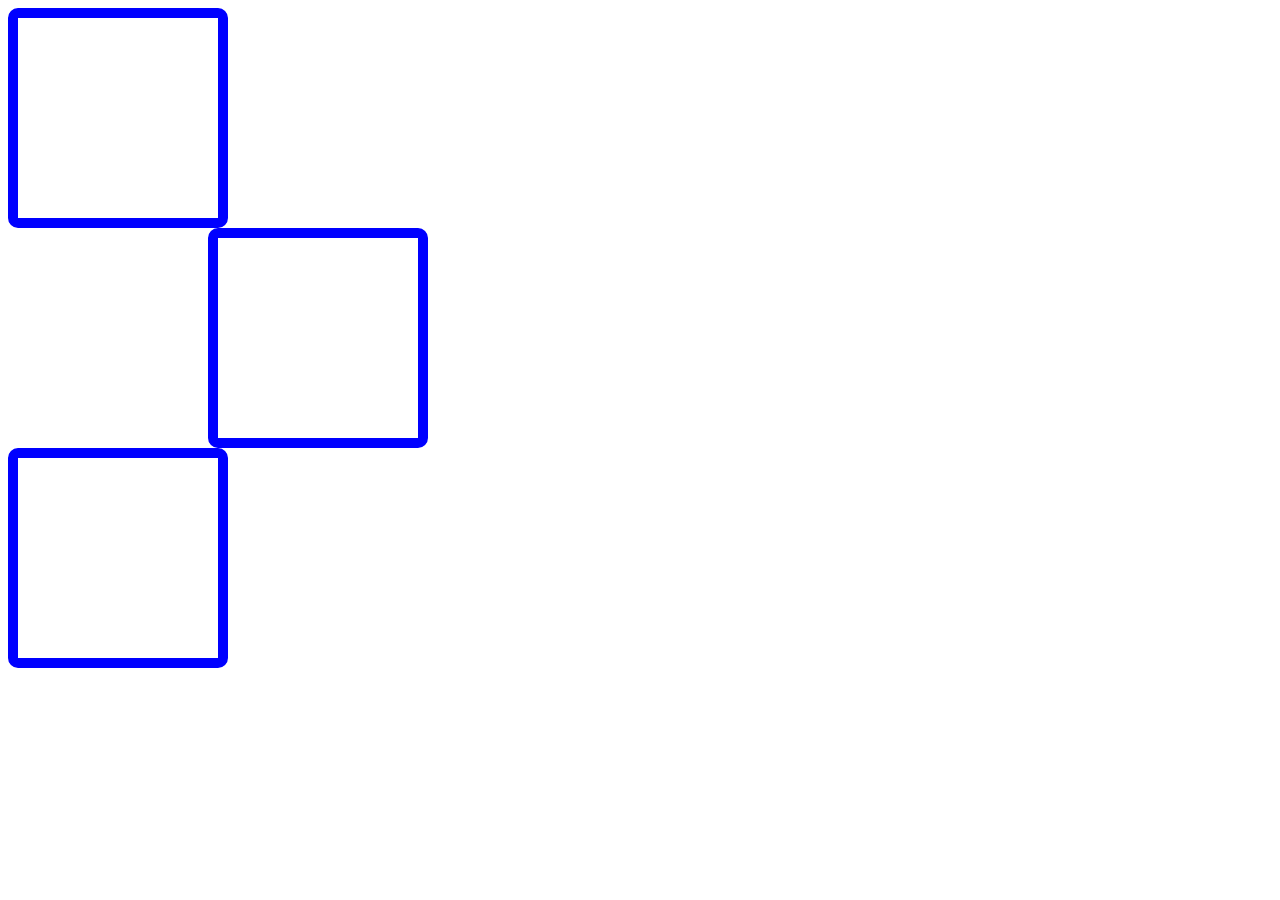
<file: ch8_layouts/position/Relative.html>
<!DOCTYPE html>
<html lang="en">
<head>
    <meta charset="UTF-8">
    <meta name="viewport" content="width=device-width, initial-scale=1.0">
    <link rel="stylesheet" href="Relative.css">
    <title>Document</title>
</head>
<body>
    <div></div>
    <div class="move_it_a_bit"></div>
    <div></div>
</body>
</html>
</file>
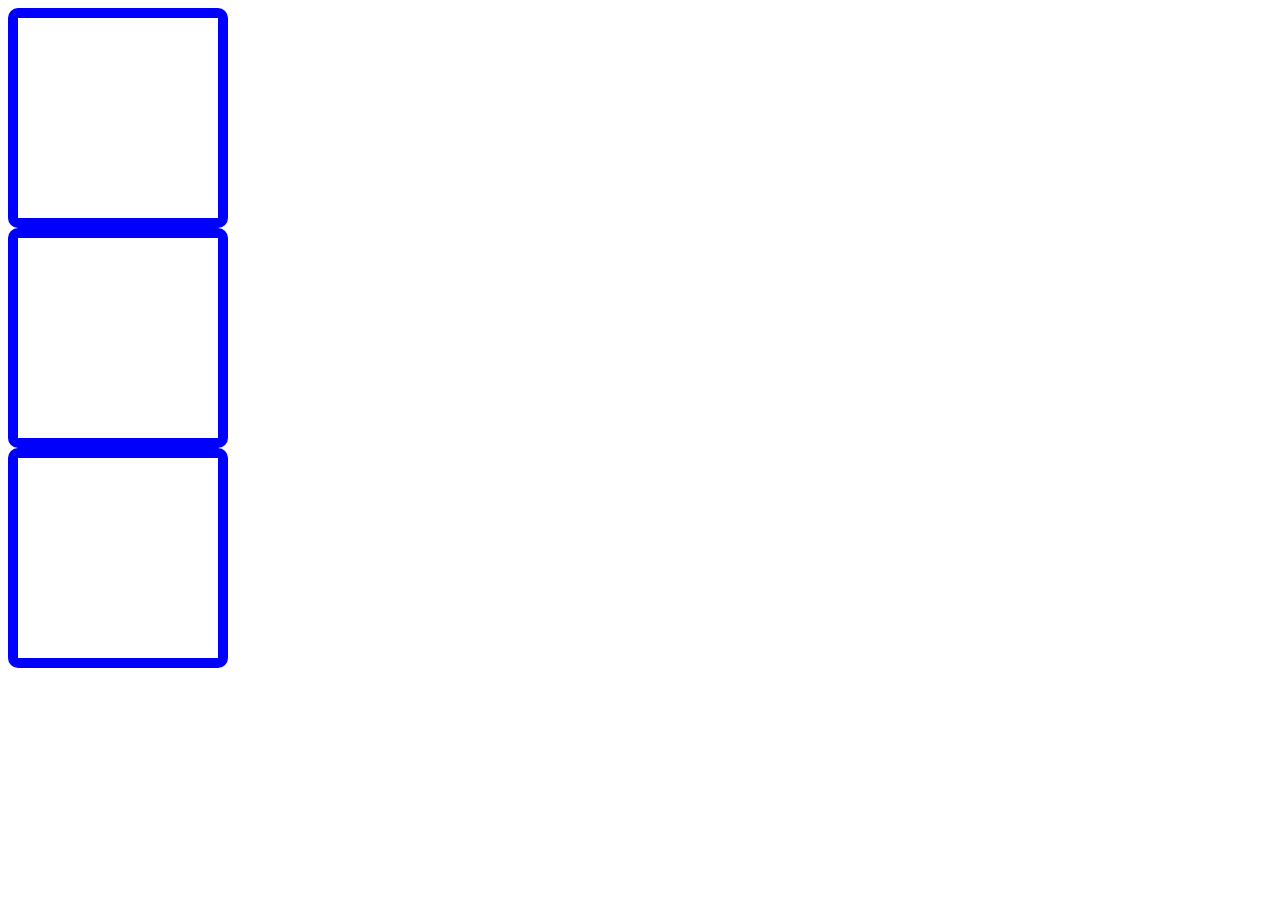
<file: ch8_layouts/position/static.html>
<!DOCTYPE html>
<html lang="en">
<head>
    <meta charset="UTF-8">
    <meta name="viewport" content="width=device-width, initial-scale=1.0">
    <link rel="stylesheet" href="static.css">
    <title>Document</title>
</head>
<body>
    <div></div>
    <div></div>
    <div></div>
</body>
</html>
</file>
<file: ch2_colors_comments/style.css>
h1 {
  /* color: rgba(0, 0, 255, 0.1); */
  color: #ff0000;
  font-size: 100px;
  /* Do not from 5% its required to be 5% of the total width of the viewport. */
  opacity: 0.5;
}

body {
  background-color: rgb(0, 0, 0);
}
</file>
<file: ch3_background/style.css>
body {
    background-color: yellow;
  background-image: url("https://m.media-amazon.com/images/I/71xop72y+kL._AC_UF894,1000_QL80_.jpg");
  background-repeat: no-repeat;
  background-position: center;
  background-size: cover;
  color: white;
  background-attachment: fixed;
  background:yellow no-repeat  center center / cover url("https://m.media-amazon.com/images/I/71xop72y+kL._AC_UF894,1000_QL80_.jpg");
}
</file>
<file: ch4_borders_outline/style.css>
.The-border {
    /* border-top-style: double;
    border-top-color: red;
    border-top-width: 5px;

    border-right-style: dashed;
    border-right-color: red;
    border-right-width: 5px;

    border-bottom-style: dotted;
    border-bottom-color: red;
    border-bottom-width: 5px;

    border-left-style: solid;
    border-left-color: red;
    border-left-width: 5px; */


    border-radius: 10px;

    outline-style: solid;
    outline-color: blue;
    outline-width: 5px;
    outline-offset: 3px;

    border: solid 5px red;
}
</file>
<file: ch5_margin_padding/style.css>
div {
    border: 10px solid red;
    height: 200px;
    width: 200px;
    border-radius:10%;
    /* padding-top: 20px;
    padding-right: 20px;
    padding-bottom: 20px;
    padding-left: 20px; */
    padding: 20px 10px 30px 40px;
    display: inline-block;
    margin-top: 20px;
    margin-right: 20px;
    margin-bottom: 20px;
    margin-left: 20px;
}
</file>
<file: ch6_text_formatting/style.css>
h1 {
    color: blue;
    text-align: center;
    text-transform: uppercase;
    text-decoration: overline;
    text-shadow: 8px 8px 1px gray;
    font-size: 70px;  
}

p {
    text-indent: 50px;
}
</file>
<file: ch7_fonts/style.css>
h1{
    font-family: 'Arial', sans-serif;
    font-size: 100px;
    font-style:italic;
    font-variant: small-caps;
}

p{
    font-weight: bold;
    font:italic small-caps 20px/30px Georgia, serif;
}
</file>
<file: ch8_layouts/block_vs_inline/style.css>
div{
    background-color: yellow;
    display:inline;
}

span{
    background-color: green;
    display: block;
}
</file>
<file: ch1_intro/styles.css>
h1 {
            color: red;
            font-size: 55px;
            text-align: center;
        }

        #Kandambe {
            color: black;
            font-size: 20px;
            text-align: left;
        }
        .triplet {
            color: green;
            font-size: 30px;
            text-align: right;
        }

        p {
            border: 1px solid black;
        }
</file>
<file: ch8_layouts/position/absolute.css>
div{
    width: 200px;
    height: 200px;
    border: 10px solid blue;
    border-radius: 10px;
}

.top_one{
    position: absolute;
    top: 0px;
    left: 0px;
}

.middle_one{
    position: absolute;
    top:180px;
    left: 100px;

}

.bottom_one{
    position: absolute;
    top: 360px;
    left: 200px;
}
</file>
<file: ch8_layouts/position/fixed.css>
div{
    width: 200px;
    height: 200px;
    border: 10px solid blue;
    border-radius: 10px;
}

.top_one{
    position: fixed;
    top: 0px;
    left: 0px;
}

.middle_one{
    position: fixed;
    top:180px;
    left: 100px;

}

.bottom_one{
    position: fixed;
    top: 360px;
    left: 200px;
}
</file>
<file: ch8_layouts/position/Relative.css>
div{
    width: 200px;
    height: 200px;
    border: 10px solid blue;
    border-radius: 10px;
}

.move_it_a_bit{
    position: relative;
    left: 200px;
}
</file>
<file: ch8_layouts/position/static.css>
div{
    position: static;
    width: 200px;
    height: 200px;
    border: 10px solid blue;
    border-radius: 10px;
}
</file>
